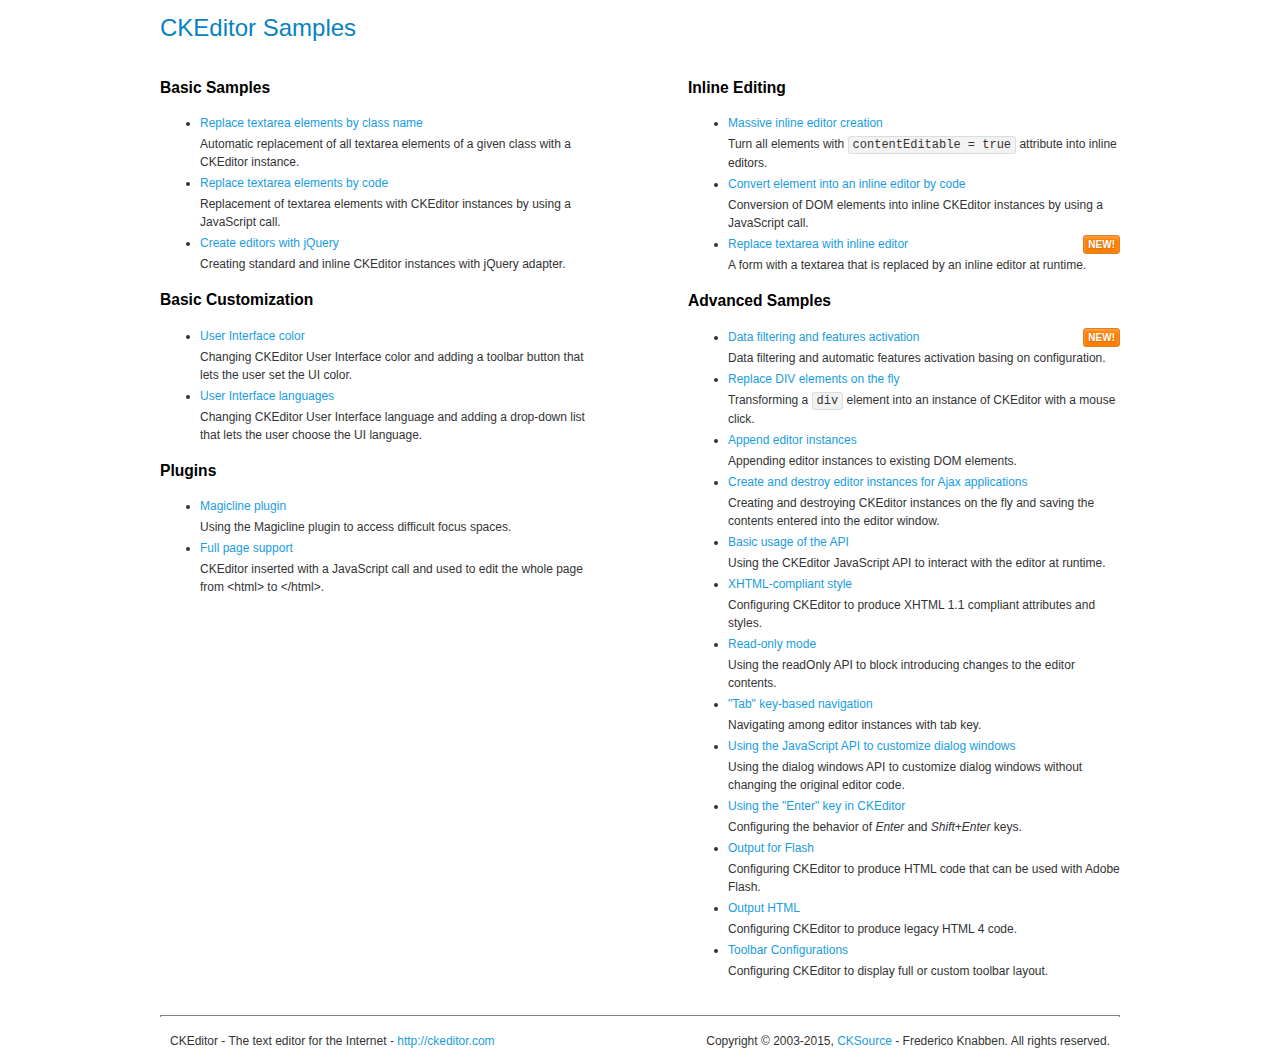
<file: javaee-rest/src/main/webapp/assets/js/ckeditor/samples/index.html>
<!DOCTYPE html>
<!--
Copyright (c) 2003-2015, CKSource - Frederico Knabben. All rights reserved.
For licensing, see LICENSE.md or http://ckeditor.com/license
-->
<html>
<head>
	<meta charset="utf-8">
	<title>CKEditor Samples</title>
	<link rel="stylesheet" href="sample.css">
</head>
<body>
	<h1 class="samples">
		CKEditor Samples
	</h1>
	<div class="twoColumns">
		<div class="twoColumnsLeft">
			<h2 class="samples">
				Basic Samples
			</h2>
			<dl class="samples">
				<dt><a class="samples" href="replacebyclass.html">Replace textarea elements by class name</a></dt>
				<dd>Automatic replacement of all textarea elements of a given class with a CKEditor instance.</dd>

				<dt><a class="samples" href="replacebycode.html">Replace textarea elements by code</a></dt>
				<dd>Replacement of textarea elements with CKEditor instances by using a JavaScript call.</dd>

				<dt><a class="samples" href="jquery.html">Create editors with jQuery</a></dt>
				<dd>Creating standard and inline CKEditor instances with jQuery adapter.</dd>
			</dl>

			<h2 class="samples">
				Basic Customization
			</h2>
			<dl class="samples">
				<dt><a class="samples" href="uicolor.html">User Interface color</a></dt>
				<dd>Changing CKEditor User Interface color and adding a toolbar button that lets the user set the UI color.</dd>

				<dt><a class="samples" href="uilanguages.html">User Interface languages</a></dt>
				<dd>Changing CKEditor User Interface language and adding a drop-down list that lets the user choose the UI language.</dd>
			</dl>


			<h2 class="samples">Plugins</h2>
<dl class="samples">
<dt><a class="samples" href="plugins/magicline/magicline.html">Magicline plugin</a></dt>
<dd>Using the Magicline plugin to access difficult focus spaces.</dd>

<dt><a class="samples" href="plugins/wysiwygarea/fullpage.html">Full page support</a></dt>
<dd>CKEditor inserted with a JavaScript call and used to edit the whole page from &lt;html&gt; to &lt;/html&gt;.</dd>
</dl>
		</div>
		<div class="twoColumnsRight">
			<h2 class="samples">
				Inline Editing
			</h2>
			<dl class="samples">
				<dt><a class="samples" href="inlineall.html">Massive inline editor creation</a></dt>
				<dd>Turn all elements with <code>contentEditable = true</code> attribute into inline editors.</dd>

				<dt><a class="samples" href="inlinebycode.html">Convert element into an inline editor by code</a></dt>
				<dd>Conversion of DOM elements into inline CKEditor instances by using a JavaScript call.</dd>

				<dt><a class="samples" href="inlinetextarea.html">Replace textarea with inline editor</a> <span class="new">New!</span></dt>
				<dd>A form with a textarea that is replaced by an inline editor at runtime.</dd>

				
			</dl>

			<h2 class="samples">
				Advanced Samples
			</h2>
			<dl class="samples">
				<dt><a class="samples" href="datafiltering.html">Data filtering and features activation</a> <span class="new">New!</span></dt>
				<dd>Data filtering and automatic features activation basing on configuration.</dd>

				<dt><a class="samples" href="divreplace.html">Replace DIV elements on the fly</a></dt>
				<dd>Transforming a <code>div</code> element into an instance of CKEditor with a mouse click.</dd>

				<dt><a class="samples" href="appendto.html">Append editor instances</a></dt>
				<dd>Appending editor instances to existing DOM elements.</dd>

				<dt><a class="samples" href="ajax.html">Create and destroy editor instances for Ajax applications</a></dt>
				<dd>Creating and destroying CKEditor instances on the fly and saving the contents entered into the editor window.</dd>

				<dt><a class="samples" href="api.html">Basic usage of the API</a></dt>
				<dd>Using the CKEditor JavaScript API to interact with the editor at runtime.</dd>

				<dt><a class="samples" href="xhtmlstyle.html">XHTML-compliant style</a></dt>
				<dd>Configuring CKEditor to produce XHTML 1.1 compliant attributes and styles.</dd>

				<dt><a class="samples" href="readonly.html">Read-only mode</a></dt>
				<dd>Using the readOnly API to block introducing changes to the editor contents.</dd>

				<dt><a class="samples" href="tabindex.html">"Tab" key-based navigation</a></dt>
				<dd>Navigating among editor instances with tab key.</dd>


				
<dt><a class="samples" href="plugins/dialog/dialog.html">Using the JavaScript API to customize dialog windows</a></dt>
<dd>Using the dialog windows API to customize dialog windows without changing the original editor code.</dd>

<dt><a class="samples" href="plugins/enterkey/enterkey.html">Using the &quot;Enter&quot; key in CKEditor</a></dt>
<dd>Configuring the behavior of <em>Enter</em> and <em>Shift+Enter</em> keys.</dd>

<dt><a class="samples" href="plugins/htmlwriter/outputforflash.html">Output for Flash</a></dt>
<dd>Configuring CKEditor to produce HTML code that can be used with Adobe Flash.</dd>

<dt><a class="samples" href="plugins/htmlwriter/outputhtml.html">Output HTML</a></dt>
<dd>Configuring CKEditor to produce legacy HTML 4 code.</dd>

<dt><a class="samples" href="plugins/toolbar/toolbar.html">Toolbar Configurations</a></dt>
<dd>Configuring CKEditor to display full or custom toolbar layout.</dd>

			</dl>
		</div>
	</div>
	<div id="footer">
		<hr>
		<p>
			CKEditor - The text editor for the Internet - <a class="samples" href="http://ckeditor.com/">http://ckeditor.com</a>
		</p>
		<p id="copy">
			Copyright &copy; 2003-2015, <a class="samples" href="http://cksource.com/">CKSource</a> - Frederico Knabben. All rights reserved.
		</p>
	</div>
</body>
</html>
</file>
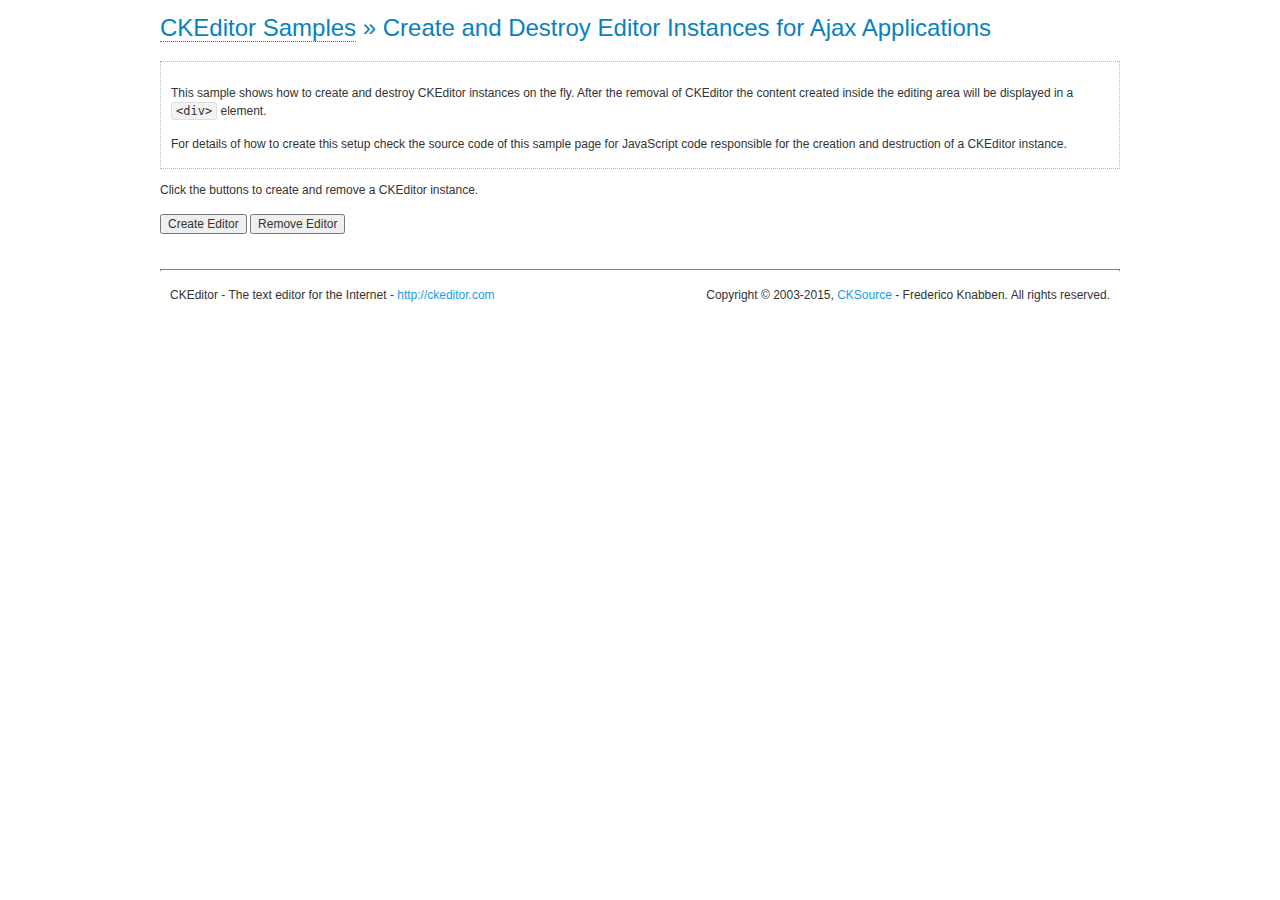
<file: javaee-rest/src/main/webapp/assets/js/ckeditor/samples/ajax.html>
<!DOCTYPE html>
<!--
Copyright (c) 2003-2015, CKSource - Frederico Knabben. All rights reserved.
For licensing, see LICENSE.md or http://ckeditor.com/license
-->
<html>
<head>
	<meta charset="utf-8">
	<title>Ajax &mdash; CKEditor Sample</title>
	<script src="../ckeditor.js"></script>
	<link rel="stylesheet" href="sample.css">
	<script>

		var editor, html = '';

		function createEditor() {
			if ( editor )
				return;

			// Create a new editor inside the <div id="editor">, setting its value to html
			var config = {};
			editor = CKEDITOR.appendTo( 'editor', config, html );
		}

		function removeEditor() {
			if ( !editor )
				return;

			// Retrieve the editor contents. In an Ajax application, this data would be
			// sent to the server or used in any other way.
			document.getElementById( 'editorcontents' ).innerHTML = html = editor.getData();
			document.getElementById( 'contents' ).style.display = '';

			// Destroy the editor.
			editor.destroy();
			editor = null;
		}

	</script>
</head>
<body>
	<h1 class="samples">
		<a href="index.html">CKEditor Samples</a> &raquo; Create and Destroy Editor Instances for Ajax Applications
	</h1>
	<div class="description">
		<p>
			This sample shows how to create and destroy CKEditor instances on the fly. After the removal of CKEditor the content created inside the editing
			area will be displayed in a <code>&lt;div&gt;</code> element.
		</p>
		<p>
			For details of how to create this setup check the source code of this sample page
			for JavaScript code responsible for the creation and destruction of a CKEditor instance.
		</p>
	</div>
	<p>Click the buttons to create and remove a CKEditor instance.</p>
	<p>
		<input onclick="createEditor();" type="button" value="Create Editor">
		<input onclick="removeEditor();" type="button" value="Remove Editor">
	</p>
	<!-- This div will hold the editor. -->
	<div id="editor">
	</div>
	<div id="contents" style="display: none">
		<p>
			Edited Contents:
		</p>
		<!-- This div will be used to display the editor contents. -->
		<div id="editorcontents">
		</div>
	</div>
	<div id="footer">
		<hr>
		<p>
			CKEditor - The text editor for the Internet - <a class="samples" href="http://ckeditor.com/">http://ckeditor.com</a>
		</p>
		<p id="copy">
			Copyright &copy; 2003-2015, <a class="samples" href="http://cksource.com/">CKSource</a> - Frederico
			Knabben. All rights reserved.
		</p>
	</div>
</body>
</html>
</file>
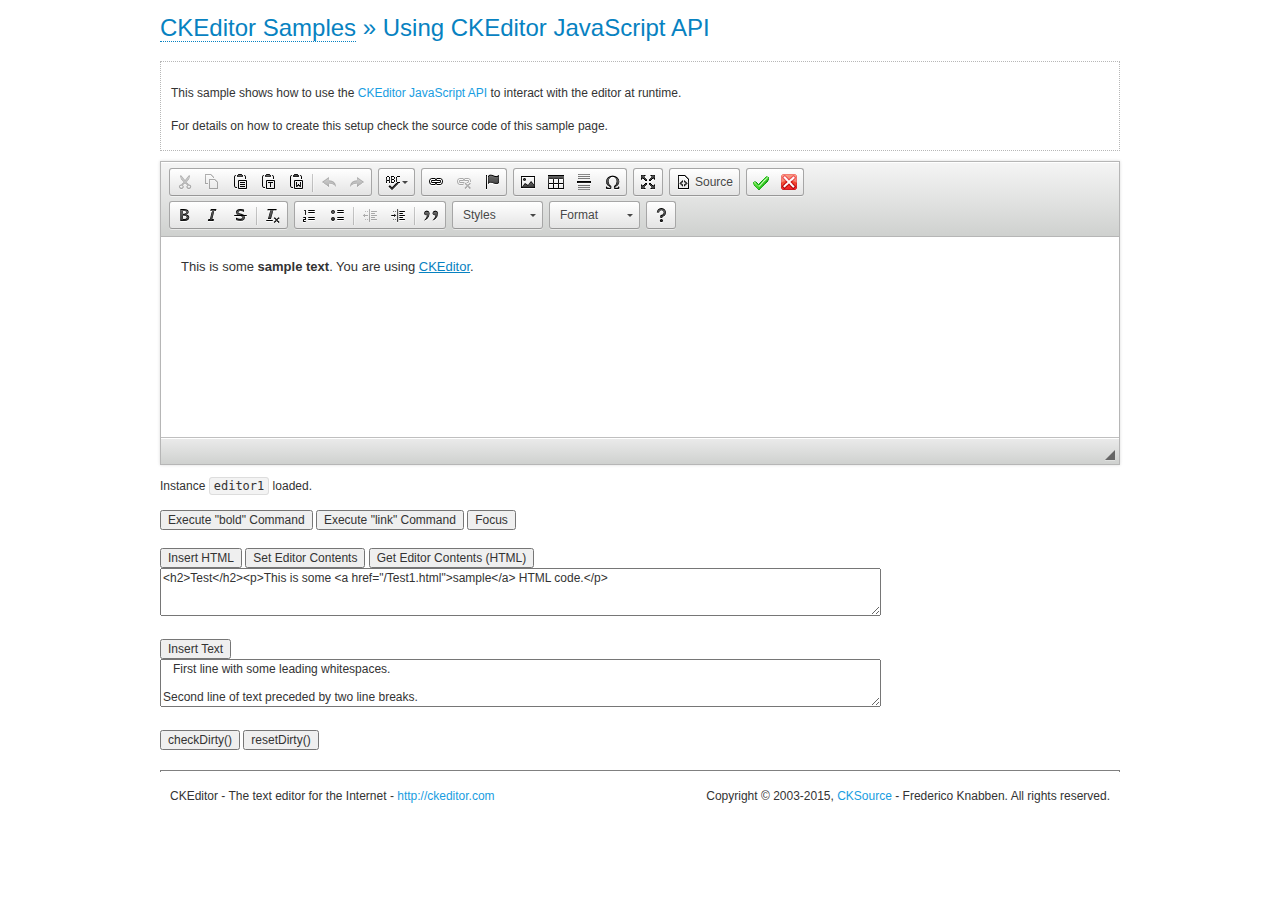
<file: javaee-rest/src/main/webapp/assets/js/ckeditor/samples/api.html>
<!DOCTYPE html>
<!--
Copyright (c) 2003-2015, CKSource - Frederico Knabben. All rights reserved.
For licensing, see LICENSE.md or http://ckeditor.com/license
-->
<html>
<head>
	<meta charset="utf-8">
	<title>API Usage &mdash; CKEditor Sample</title>
	<script src="../ckeditor.js"></script>
	<link href="sample.css" rel="stylesheet">
	<script>

// The instanceReady event is fired, when an instance of CKEditor has finished
// its initialization.
CKEDITOR.on( 'instanceReady', function( ev ) {
	// Show the editor name and description in the browser status bar.
	document.getElementById( 'eMessage' ).innerHTML = 'Instance <code>' + ev.editor.name + '<\/code> loaded.';

	// Show this sample buttons.
	document.getElementById( 'eButtons' ).style.display = 'block';
});

function InsertHTML() {
	// Get the editor instance that we want to interact with.
	var editor = CKEDITOR.instances.editor1;
	var value = document.getElementById( 'htmlArea' ).value;

	// Check the active editing mode.
	if ( editor.mode == 'wysiwyg' )
	{
		// Insert HTML code.
		// http://docs.ckeditor.com/#!/api/CKEDITOR.editor-method-insertHtml
		editor.insertHtml( value );
	}
	else
		alert( 'You must be in WYSIWYG mode!' );
}

function InsertText() {
	// Get the editor instance that we want to interact with.
	var editor = CKEDITOR.instances.editor1;
	var value = document.getElementById( 'txtArea' ).value;

	// Check the active editing mode.
	if ( editor.mode == 'wysiwyg' )
	{
		// Insert as plain text.
		// http://docs.ckeditor.com/#!/api/CKEDITOR.editor-method-insertText
		editor.insertText( value );
	}
	else
		alert( 'You must be in WYSIWYG mode!' );
}

function SetContents() {
	// Get the editor instance that we want to interact with.
	var editor = CKEDITOR.instances.editor1;
	var value = document.getElementById( 'htmlArea' ).value;

	// Set editor contents (replace current contents).
	// http://docs.ckeditor.com/#!/api/CKEDITOR.editor-method-setData
	editor.setData( value );
}

function GetContents() {
	// Get the editor instance that you want to interact with.
	var editor = CKEDITOR.instances.editor1;

	// Get editor contents
	// http://docs.ckeditor.com/#!/api/CKEDITOR.editor-method-getData
	alert( editor.getData() );
}

function ExecuteCommand( commandName ) {
	// Get the editor instance that we want to interact with.
	var editor = CKEDITOR.instances.editor1;

	// Check the active editing mode.
	if ( editor.mode == 'wysiwyg' )
	{
		// Execute the command.
		// http://docs.ckeditor.com/#!/api/CKEDITOR.editor-method-execCommand
		editor.execCommand( commandName );
	}
	else
		alert( 'You must be in WYSIWYG mode!' );
}

function CheckDirty() {
	// Get the editor instance that we want to interact with.
	var editor = CKEDITOR.instances.editor1;
	// Checks whether the current editor contents present changes when compared
	// to the contents loaded into the editor at startup
	// http://docs.ckeditor.com/#!/api/CKEDITOR.editor-method-checkDirty
	alert( editor.checkDirty() );
}

function ResetDirty() {
	// Get the editor instance that we want to interact with.
	var editor = CKEDITOR.instances.editor1;
	// Resets the "dirty state" of the editor (see CheckDirty())
	// http://docs.ckeditor.com/#!/api/CKEDITOR.editor-method-resetDirty
	editor.resetDirty();
	alert( 'The "IsDirty" status has been reset' );
}

function Focus() {
	CKEDITOR.instances.editor1.focus();
}

function onFocus() {
	document.getElementById( 'eMessage' ).innerHTML = '<b>' + this.name + ' is focused </b>';
}

function onBlur() {
	document.getElementById( 'eMessage' ).innerHTML = this.name + ' lost focus';
}

	</script>

</head>
<body>
	<h1 class="samples">
		<a href="index.html">CKEditor Samples</a> &raquo; Using CKEditor JavaScript API
	</h1>
	<div class="description">
	<p>
		This sample shows how to use the
		<a class="samples" href="http://docs.ckeditor.com/#!/api/CKEDITOR.editor">CKEditor JavaScript API</a>
		to interact with the editor at runtime.
	</p>
	<p>
		For details on how to create this setup check the source code of this sample page.
	</p>
	</div>

	<!-- This <div> holds alert messages to be display in the sample page. -->
	<div id="alerts">
		<noscript>
			<p>
				<strong>CKEditor requires JavaScript to run</strong>. In a browser with no JavaScript
				support, like yours, you should still see the contents (HTML data) and you should
				be able to edit it normally, without a rich editor interface.
			</p>
		</noscript>
	</div>
	<form action="../../../samples/sample_posteddata.php" method="post">
		<textarea cols="100" id="editor1" name="editor1" rows="10">&lt;p&gt;This is some &lt;strong&gt;sample text&lt;/strong&gt;. You are using &lt;a href="http://ckeditor.com/"&gt;CKEditor&lt;/a&gt;.&lt;/p&gt;</textarea>

		<script>
			// Replace the <textarea id="editor1"> with an CKEditor instance.
			CKEDITOR.replace( 'editor1', {
				on: {
					focus: onFocus,
					blur: onBlur,

					// Check for availability of corresponding plugins.
					pluginsLoaded: function( evt ) {
						var doc = CKEDITOR.document, ed = evt.editor;
						if ( !ed.getCommand( 'bold' ) )
							doc.getById( 'exec-bold' ).hide();
						if ( !ed.getCommand( 'link' ) )
							doc.getById( 'exec-link' ).hide();
					}
				}
			});
		</script>

		<p id="eMessage">
		</p>

		<div id="eButtons" style="display: none">
			<input id="exec-bold" onclick="ExecuteCommand('bold');" type="button" value="Execute &quot;bold&quot; Command">
			<input id="exec-link" onclick="ExecuteCommand('link');" type="button" value="Execute &quot;link&quot; Command">
			<input onclick="Focus();" type="button" value="Focus">
			<br><br>
			<input onclick="InsertHTML();" type="button" value="Insert HTML">
			<input onclick="SetContents();" type="button" value="Set Editor Contents">
			<input onclick="GetContents();" type="button" value="Get Editor Contents (HTML)">
			<br>
			<textarea cols="100" id="htmlArea" rows="3">&lt;h2&gt;Test&lt;/h2&gt;&lt;p&gt;This is some &lt;a href="/Test1.html"&gt;sample&lt;/a&gt; HTML code.&lt;/p&gt;</textarea>
			<br>
			<br>
			<input onclick="InsertText();" type="button" value="Insert Text">
			<br>
			<textarea cols="100" id="txtArea" rows="3">   First line with some leading whitespaces.

Second line of text preceded by two line breaks.</textarea>
			<br>
			<br>
			<input onclick="CheckDirty();" type="button" value="checkDirty()">
			<input onclick="ResetDirty();" type="button" value="resetDirty()">
		</div>
	</form>
	<div id="footer">
		<hr>
		<p>
			CKEditor - The text editor for the Internet - <a class="samples" href="http://ckeditor.com/">http://ckeditor.com</a>
		</p>
		<p id="copy">
			Copyright &copy; 2003-2015, <a class="samples" href="http://cksource.com/">CKSource</a> - Frederico
			Knabben. All rights reserved.
		</p>
	</div>
</body>
</html>
</file>
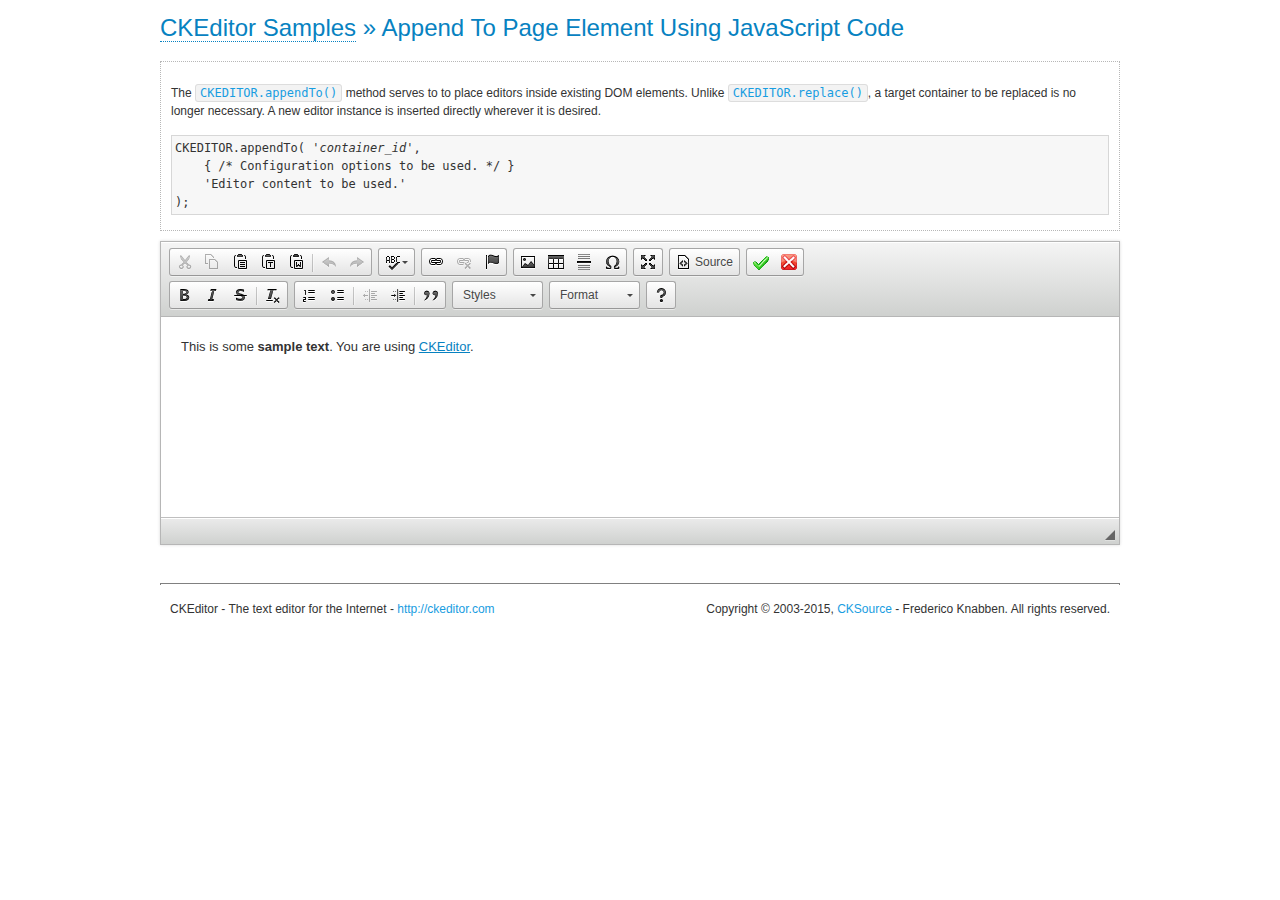
<file: javaee-rest/src/main/webapp/assets/js/ckeditor/samples/appendto.html>
<!DOCTYPE html>
<!--
Copyright (c) 2003-2015, CKSource - Frederico Knabben. All rights reserved.
For licensing, see LICENSE.md or http://ckeditor.com/license
-->
<html>
<head>
	<meta charset="utf-8">
	<title>Append To Page Element Using JavaScript Code &mdash; CKEditor Sample</title>
	<script src="../ckeditor.js"></script>
	<link rel="stylesheet" href="sample.css">
</head>
<body>
	<h1 class="samples">
		<a href="index.html">CKEditor Samples</a> &raquo; Append To Page Element Using JavaScript Code
	</h1>
	<div id="section1">
		<div class="description">
			<p>
				The <code><a class="samples" href="http://docs.ckeditor.com/#!/api/CKEDITOR-method-appendTo">CKEDITOR.appendTo()</a></code> method serves to to place editors inside existing DOM elements. Unlike <code><a class="samples" href="http://docs.ckeditor.com/#!/api/CKEDITOR-method-replace">CKEDITOR.replace()</a></code>,
				a target container to be replaced is no longer necessary. A new editor
				instance is inserted directly wherever it is desired.
			</p>
<pre class="samples">CKEDITOR.appendTo( '<em>container_id</em>',
	{ /* Configuration options to be used. */ }
	'Editor content to be used.'
);</pre>
		</div>
		<script>

			// This call can be placed at any point after the
			// DOM element to append CKEditor to or inside the <head><script>
			// in a window.onload event handler.

			// Append a CKEditor instance using the default configuration and the
			// provided content to the <div> element of ID "section1".
			CKEDITOR.appendTo( 'section1',
				null,
				'<p>This is some <strong>sample text</strong>. You are using <a href="http://ckeditor.com/">CKEditor</a>.</p>'
			);

		</script>
	</div>
	<br>
	<div id="footer">
		<hr>
		<p>
			CKEditor - The text editor for the Internet - <a class="samples" href="http://ckeditor.com/">http://ckeditor.com</a>
		</p>
		<p id="copy">
			Copyright &copy; 2003-2015, <a class="samples" href="http://cksource.com/">CKSource</a> - Frederico
			Knabben. All rights reserved.
		</p>
	</div>
</body>
</html>
</file>
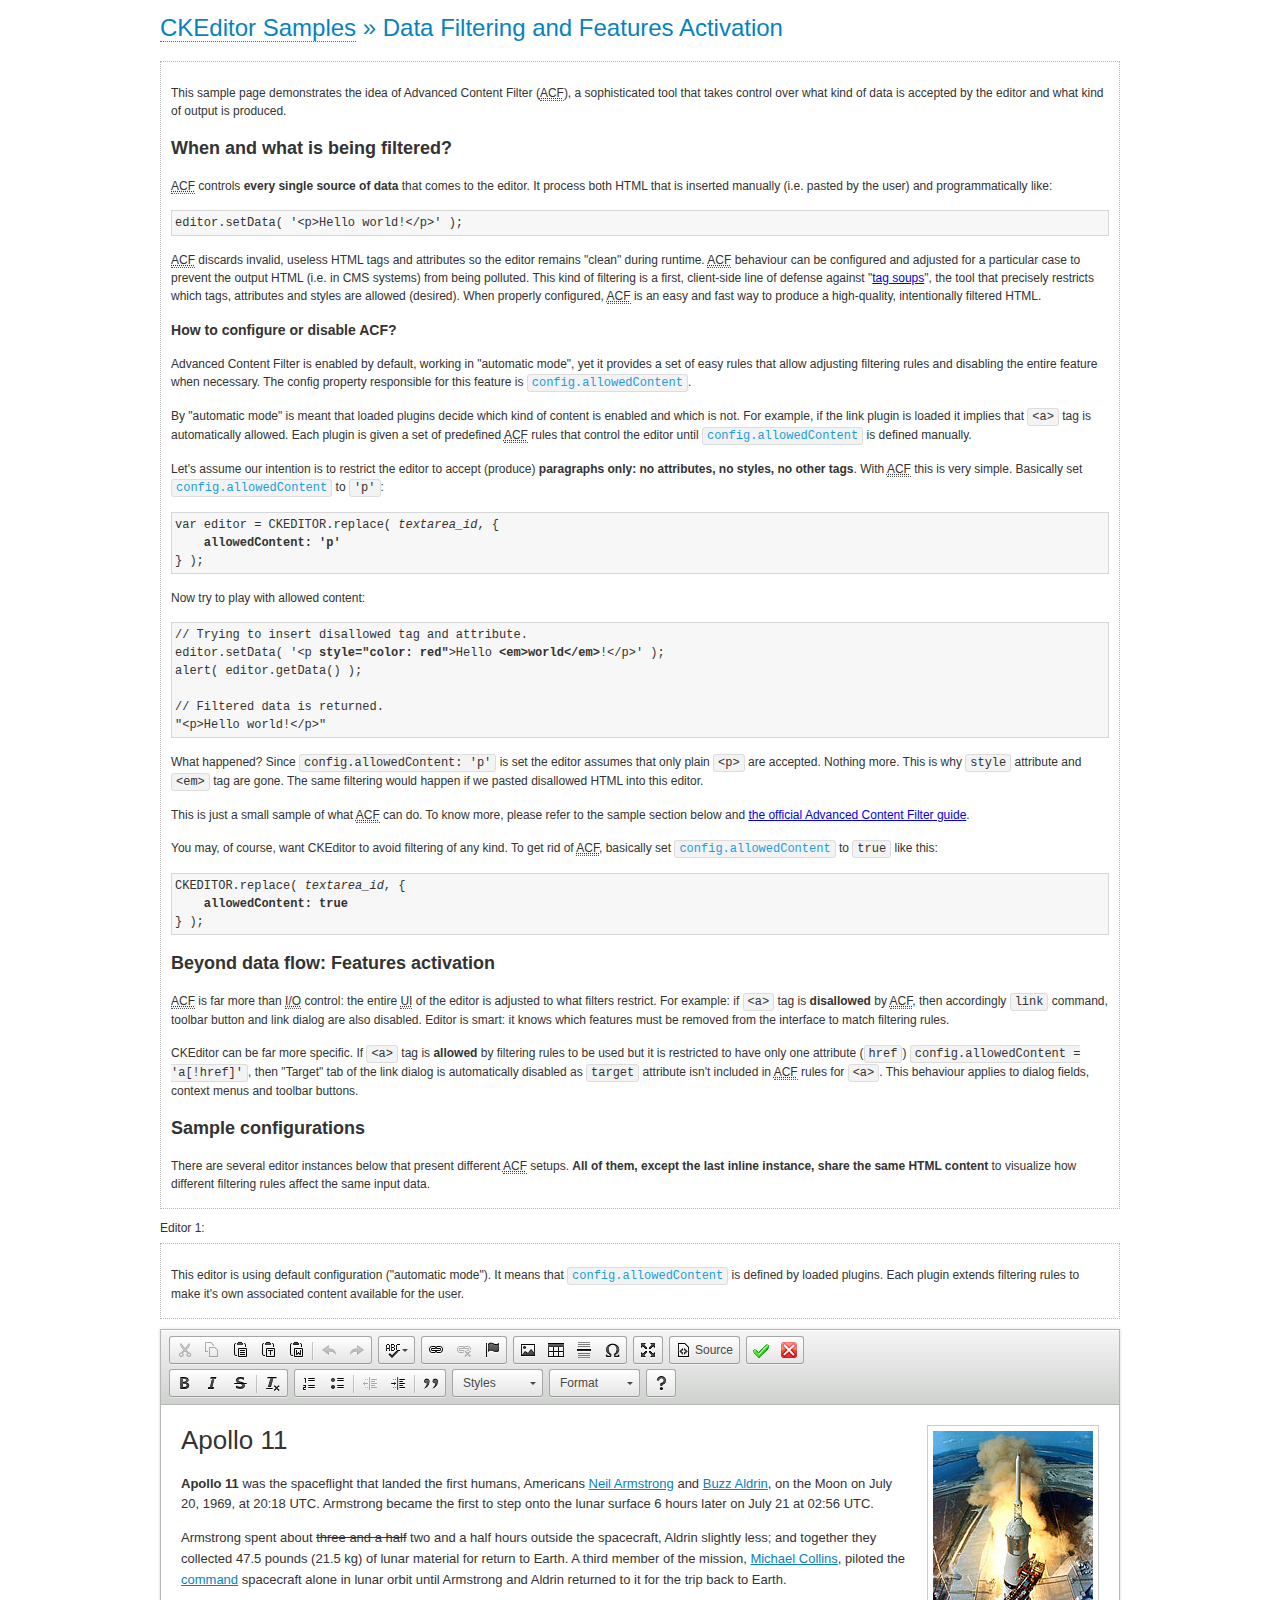
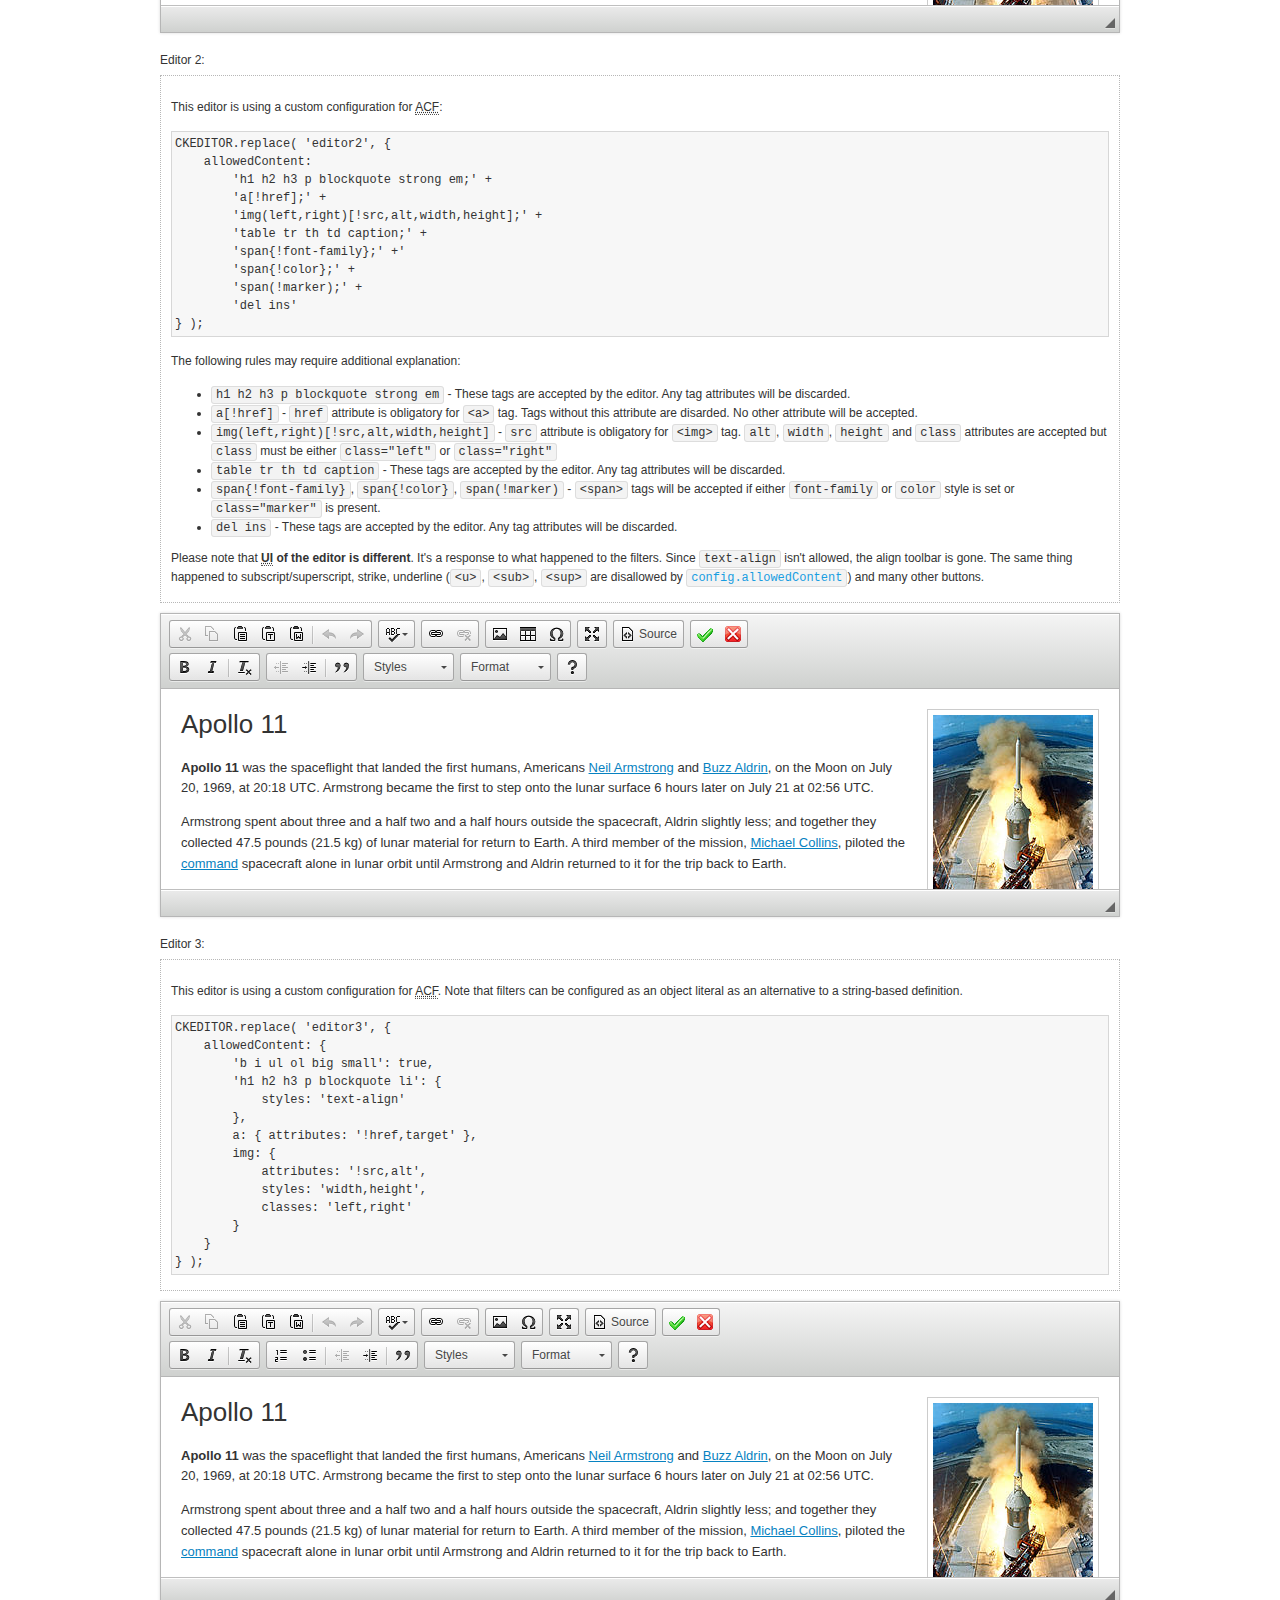
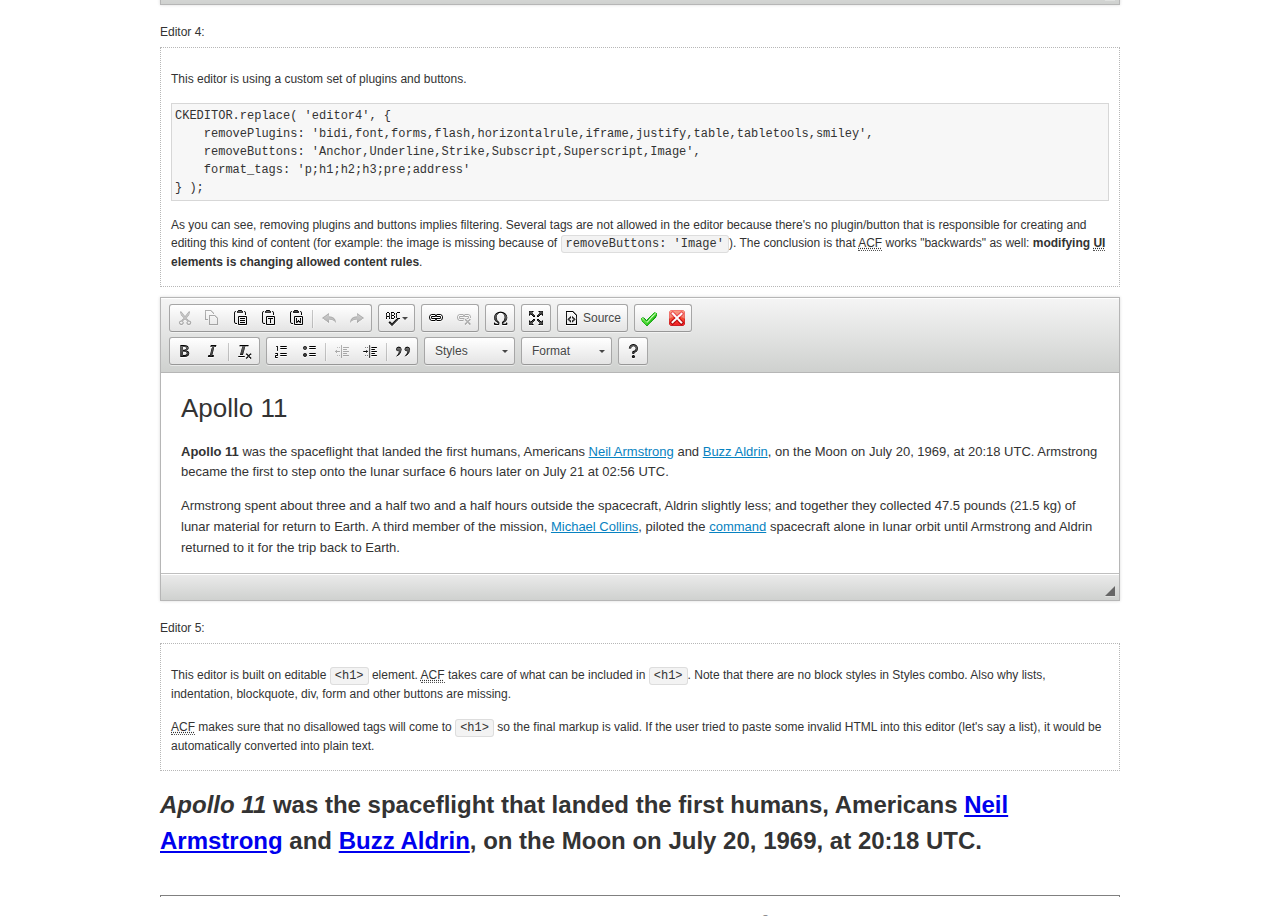
<file: javaee-rest/src/main/webapp/assets/js/ckeditor/samples/datafiltering.html>
<!DOCTYPE html>
<!--
Copyright (c) 2003-2015, CKSource - Frederico Knabben. All rights reserved.
For licensing, see LICENSE.md or http://ckeditor.com/license
-->
<html>
<head>
	<meta charset="utf-8">
	<title>Data Filtering &mdash; CKEditor Sample</title>
	<script src="../ckeditor.js"></script>
	<link rel="stylesheet" href="sample.css">
	<script>
		// Remove advanced tabs for all editors.
		CKEDITOR.config.removeDialogTabs = 'image:advanced;link:advanced;flash:advanced;creatediv:advanced;editdiv:advanced';
	</script>
</head>
<body>
	<h1 class="samples">
		<a href="index.html">CKEditor Samples</a> &raquo; Data Filtering and Features Activation
	</h1>
	<div class="description">
		<p>
			This sample page demonstrates the idea of Advanced Content Filter
			(<abbr title="Advanced Content Filter">ACF</abbr>), a sophisticated
			tool that takes control over what kind of data is accepted by the editor and what
			kind of output is produced.
		</p>
		<h2>When and what is being filtered?</h2>
		<p>
			<abbr title="Advanced Content Filter">ACF</abbr> controls
			<strong>every single source of data</strong> that comes to the editor.
			It process both HTML that is inserted manually (i.e. pasted by the user)
			and programmatically like:
		</p>
<pre class="samples">
editor.setData( '&lt;p&gt;Hello world!&lt;/p&gt;' );
</pre>
		<p>
			<abbr title="Advanced Content Filter">ACF</abbr> discards invalid,
			useless HTML tags and attributes so the editor remains "clean" during
			runtime. <abbr title="Advanced Content Filter">ACF</abbr> behaviour
			can be configured and adjusted for a particular case to prevent the
			output HTML (i.e. in CMS systems) from being polluted.

			This kind of filtering is a first, client-side line of defense
			against "<a href="http://en.wikipedia.org/wiki/Tag_soup">tag soups</a>",
			the tool that precisely restricts which tags, attributes and styles
			are allowed (desired). When properly configured, <abbr title="Advanced Content Filter">ACF</abbr>
			is an easy and fast way to produce a high-quality, intentionally filtered HTML.
		</p>

		<h3>How to configure or disable ACF?</h3>
		<p>
			Advanced Content Filter is enabled by default, working in "automatic mode", yet
			it provides a set of easy rules that allow adjusting filtering rules
			and disabling the entire feature when necessary. The config property
			responsible for this feature is <code><a class="samples"
			href="http://docs.ckeditor.com/#!/api/CKEDITOR.config-cfg-allowedContent">config.allowedContent</a></code>.
		</p>
		<p>
			By "automatic mode" is meant that loaded plugins decide which kind
			of content is enabled and which is not. For example, if the link
			plugin is loaded it implies that <code>&lt;a&gt;</code> tag is
			automatically allowed. Each plugin is given a set
			of predefined <abbr title="Advanced Content Filter">ACF</abbr> rules
			that control the editor until <code><a class="samples"
			href="http://docs.ckeditor.com/#!/api/CKEDITOR.config-cfg-allowedContent">
			config.allowedContent</a></code>
			is defined manually.
		</p>
		<p>
			Let's assume our intention is to restrict the editor to accept (produce) <strong>paragraphs
			only: no attributes, no styles, no other tags</strong>.
			With <abbr title="Advanced Content Filter">ACF</abbr>
			this is very simple. Basically set <code><a class="samples"
			href="http://docs.ckeditor.com/#!/api/CKEDITOR.config-cfg-allowedContent">
			config.allowedContent</a></code> to <code>'p'</code>:
		</p>
<pre class="samples">
var editor = CKEDITOR.replace( <em>textarea_id</em>, {
	<strong>allowedContent: 'p'</strong>
} );
</pre>
		<p>
			Now try to play with allowed content:
		</p>
<pre class="samples">
// Trying to insert disallowed tag and attribute.
editor.setData( '&lt;p <strong>style="color: red"</strong>&gt;Hello <strong>&lt;em&gt;world&lt;/em&gt;</strong>!&lt;/p&gt;' );
alert( editor.getData() );

// Filtered data is returned.
"&lt;p&gt;Hello world!&lt;/p&gt;"
</pre>
		<p>
			What happened? Since <code>config.allowedContent: 'p'</code> is set the editor assumes
			that only plain <code>&lt;p&gt;</code> are accepted. Nothing more. This is why
			<code>style</code> attribute and <code>&lt;em&gt;</code> tag are gone. The same
			filtering would happen if we pasted disallowed HTML into this editor.
		</p>
		<p>
			This is just a small sample of what <abbr title="Advanced Content Filter">ACF</abbr>
			can do. To know more, please refer to the sample section below and
			<a href="http://docs.ckeditor.com/#!/guide/dev_advanced_content_filter">the official Advanced Content Filter guide</a>.
		</p>
		<p>
			You may, of course, want CKEditor to avoid filtering of any kind.
			To get rid of <abbr title="Advanced Content Filter">ACF</abbr>,
			basically set <code><a class="samples"
			href="http://docs.ckeditor.com/#!/api/CKEDITOR.config-cfg-allowedContent">
			config.allowedContent</a></code> to <code>true</code> like this:
		</p>
<pre class="samples">
CKEDITOR.replace( <em>textarea_id</em>, {
	<strong>allowedContent: true</strong>
} );
</pre>

		<h2>Beyond data flow: Features activation</h2>
		<p>
			<abbr title="Advanced Content Filter">ACF</abbr> is far more than
			<abbr title="Input/Output">I/O</abbr> control: the entire
			<abbr title="User Interface">UI</abbr> of the editor is adjusted to what
			filters restrict. For example: if <code>&lt;a&gt;</code> tag is
			<strong>disallowed</strong>
			by <abbr title="Advanced Content Filter">ACF</abbr>,
			then accordingly <code>link</code> command, toolbar button and link dialog
			are also disabled. Editor is smart: it knows which features must be
			removed from the interface to match filtering rules.
		</p>
		<p>
			CKEditor can be far more specific. If <code>&lt;a&gt;</code> tag is
			<strong>allowed</strong> by filtering rules to be used but it is restricted
			to have only one attribute (<code>href</code>)
			<code>config.allowedContent = 'a[!href]'</code>, then
			"Target" tab of the link dialog is automatically disabled as <code>target</code>
			attribute isn't included in <abbr title="Advanced Content Filter">ACF</abbr> rules
			for <code>&lt;a&gt;</code>. This behaviour applies to dialog fields, context
			menus and toolbar buttons.
		</p>

		<h2>Sample configurations</h2>
		<p>
			There are several editor instances below that present different
			<abbr title="Advanced Content Filter">ACF</abbr> setups. <strong>All of them,
			except the last inline instance, share the same HTML content</strong> to visualize
			how different filtering rules affect the same input data.
		</p>
	</div>

	<div>
		<label for="editor1">
			Editor 1:
		</label>
		<div class="description">
			<p>
				This editor is using default configuration ("automatic mode"). It means that
				<code><a class="samples"
				href="http://docs.ckeditor.com/#!/api/CKEDITOR.config-cfg-allowedContent">
				config.allowedContent</a></code> is defined by loaded plugins.
				Each plugin extends filtering rules to make it's own associated content
				available for the user.
			</p>
		</div>
		<textarea cols="80" id="editor1" name="editor1" rows="10">
			&lt;h1&gt;&lt;img alt=&quot;Saturn V carrying Apollo 11&quot; class=&quot;right&quot; src=&quot;assets/sample.jpg&quot;/&gt; Apollo 11&lt;/h1&gt; &lt;p&gt;&lt;b&gt;Apollo 11&lt;/b&gt; was the spaceflight that landed the first humans, Americans &lt;a href=&quot;http://en.wikipedia.org/wiki/Neil_Armstrong&quot; title=&quot;Neil Armstrong&quot;&gt;Neil Armstrong&lt;/a&gt; and &lt;a href=&quot;http://en.wikipedia.org/wiki/Buzz_Aldrin&quot; title=&quot;Buzz Aldrin&quot;&gt;Buzz Aldrin&lt;/a&gt;, on the Moon on July 20, 1969, at 20:18 UTC. Armstrong became the first to step onto the lunar surface 6 hours later on July 21 at 02:56 UTC.&lt;/p&gt; &lt;p&gt;Armstrong spent about &lt;s&gt;three and a half&lt;/s&gt; two and a half hours outside the spacecraft, Aldrin slightly less; and together they collected 47.5 pounds (21.5&amp;nbsp;kg) of lunar material for return to Earth. A third member of the mission, &lt;a href=&quot;http://en.wikipedia.org/wiki/Michael_Collins_(astronaut)&quot; title=&quot;Michael Collins (astronaut)&quot;&gt;Michael Collins&lt;/a&gt;, piloted the &lt;a href=&quot;http://en.wikipedia.org/wiki/Apollo_Command/Service_Module&quot; title=&quot;Apollo Command/Service Module&quot;&gt;command&lt;/a&gt; spacecraft alone in lunar orbit until Armstrong and Aldrin returned to it for the trip back to Earth.&lt;/p&gt; &lt;h2&gt;Broadcasting and &lt;em&gt;quotes&lt;/em&gt; &lt;a id=&quot;quotes&quot; name=&quot;quotes&quot;&gt;&lt;/a&gt;&lt;/h2&gt; &lt;p&gt;Broadcast on live TV to a world-wide audience, Armstrong stepped onto the lunar surface and described the event as:&lt;/p&gt; &lt;blockquote&gt;&lt;p&gt;One small step for [a] man, one giant leap for mankind.&lt;/p&gt;&lt;/blockquote&gt; &lt;p&gt;Apollo 11 effectively ended the &lt;a href=&quot;http://en.wikipedia.org/wiki/Space_Race&quot; title=&quot;Space Race&quot;&gt;Space Race&lt;/a&gt; and fulfilled a national goal proposed in 1961 by the late U.S. President &lt;a href=&quot;http://en.wikipedia.org/wiki/John_F._Kennedy&quot; title=&quot;John F. Kennedy&quot;&gt;John F. Kennedy&lt;/a&gt; in a speech before the United States Congress:&lt;/p&gt; &lt;blockquote&gt;&lt;p&gt;[...] before this decade is out, of landing a man on the Moon and returning him safely to the Earth.&lt;/p&gt;&lt;/blockquote&gt; &lt;h2&gt;Technical details &lt;a id=&quot;tech-details&quot; name=&quot;tech-details&quot;&gt;&lt;/a&gt;&lt;/h2&gt; &lt;table align=&quot;right&quot; border=&quot;1&quot; bordercolor=&quot;#ccc&quot; cellpadding=&quot;5&quot; cellspacing=&quot;0&quot; style=&quot;border-collapse:collapse;margin:10px 0 10px 15px;&quot;&gt; &lt;caption&gt;&lt;strong&gt;Mission crew&lt;/strong&gt;&lt;/caption&gt; &lt;thead&gt; &lt;tr&gt; &lt;th scope=&quot;col&quot;&gt;Position&lt;/th&gt; &lt;th scope=&quot;col&quot;&gt;Astronaut&lt;/th&gt; &lt;/tr&gt; &lt;/thead&gt; &lt;tbody&gt; &lt;tr&gt; &lt;td&gt;Commander&lt;/td&gt; &lt;td&gt;Neil A. Armstrong&lt;/td&gt; &lt;/tr&gt; &lt;tr&gt; &lt;td&gt;Command Module Pilot&lt;/td&gt; &lt;td&gt;Michael Collins&lt;/td&gt; &lt;/tr&gt; &lt;tr&gt; &lt;td&gt;Lunar Module Pilot&lt;/td&gt; &lt;td&gt;Edwin &amp;quot;Buzz&amp;quot; E. Aldrin, Jr.&lt;/td&gt; &lt;/tr&gt; &lt;/tbody&gt; &lt;/table&gt; &lt;p&gt;Launched by a &lt;strong&gt;Saturn V&lt;/strong&gt; rocket from &lt;a href=&quot;http://en.wikipedia.org/wiki/Kennedy_Space_Center&quot; title=&quot;Kennedy Space Center&quot;&gt;Kennedy Space Center&lt;/a&gt; in Merritt Island, Florida on July 16, Apollo 11 was the fifth manned mission of &lt;a href=&quot;http://en.wikipedia.org/wiki/NASA&quot; title=&quot;NASA&quot;&gt;NASA&lt;/a&gt;&amp;#39;s Apollo program. The Apollo spacecraft had three parts:&lt;/p&gt; &lt;ol&gt; &lt;li&gt;&lt;strong&gt;Command Module&lt;/strong&gt; with a cabin for the three astronauts which was the only part which landed back on Earth&lt;/li&gt; &lt;li&gt;&lt;strong&gt;Service Module&lt;/strong&gt; which supported the Command Module with propulsion, electrical power, oxygen and water&lt;/li&gt; &lt;li&gt;&lt;strong&gt;Lunar Module&lt;/strong&gt; for landing on the Moon.&lt;/li&gt; &lt;/ol&gt; &lt;p&gt;After being sent to the Moon by the Saturn V&amp;#39;s upper stage, the astronauts separated the spacecraft from it and travelled for three days until they entered into lunar orbit. Armstrong and Aldrin then moved into the Lunar Module and landed in the &lt;a href=&quot;http://en.wikipedia.org/wiki/Mare_Tranquillitatis&quot; title=&quot;Mare Tranquillitatis&quot;&gt;Sea of Tranquility&lt;/a&gt;. They stayed a total of about 21 and a half hours on the lunar surface. After lifting off in the upper part of the Lunar Module and rejoining Collins in the Command Module, they returned to Earth and landed in the &lt;a href=&quot;http://en.wikipedia.org/wiki/Pacific_Ocean&quot; title=&quot;Pacific Ocean&quot;&gt;Pacific Ocean&lt;/a&gt; on July 24.&lt;/p&gt; &lt;hr/&gt; &lt;p style=&quot;text-align: right;&quot;&gt;&lt;small&gt;Source: &lt;a href=&quot;http://en.wikipedia.org/wiki/Apollo_11&quot;&gt;Wikipedia.org&lt;/a&gt;&lt;/small&gt;&lt;/p&gt;
		</textarea>

		<script>

			CKEDITOR.replace( 'editor1' );

		</script>
	</div>

	<br>

	<div>
		<label for="editor2">
			Editor 2:
		</label>
		<div class="description">
			<p>
				This editor is using a custom configuration for
				<abbr title="Advanced Content Filter">ACF</abbr>:
			</p>
<pre class="samples">
CKEDITOR.replace( 'editor2', {
	allowedContent:
		'h1 h2 h3 p blockquote strong em;' +
		'a[!href];' +
		'img(left,right)[!src,alt,width,height];' +
		'table tr th td caption;' +
		'span{!font-family};' +'
		'span{!color};' +
		'span(!marker);' +
		'del ins'
} );
</pre>
			<p>
				The following rules may require additional explanation:
			</p>
			<ul>
				<li>
					<code>h1 h2 h3 p blockquote strong em</code> - These tags
					are accepted by the editor. Any tag attributes will be discarded.
				</li>
				<li>
					<code>a[!href]</code> - <code>href</code> attribute is obligatory
					for <code>&lt;a&gt;</code> tag. Tags without this attribute
					are disarded. No other attribute will be accepted.
				</li>
				<li>
					<code>img(left,right)[!src,alt,width,height]</code> - <code>src</code>
					attribute is obligatory for <code>&lt;img&gt;</code> tag.
					<code>alt</code>, <code>width</code>, <code>height</code>
					and <code>class</code> attributes are accepted but
					<code>class</code> must be either <code>class="left"</code>
					or <code>class="right"</code>
				</li>
				<li>
					<code>table tr th td caption</code> - These tags
					are accepted by the editor. Any tag attributes will be discarded.
				</li>
				<li>
					<code>span{!font-family}</code>, <code>span{!color}</code>,
					<code>span(!marker)</code> - <code>&lt;span&gt;</code> tags
					will be accepted if either <code>font-family</code> or
					<code>color</code> style is set or <code>class="marker"</code>
					is present.
				</li>
				<li>
					<code>del ins</code> - These tags
					are accepted by the editor. Any tag attributes will be discarded.
				</li>
			</ul>
			<p>
				Please note that <strong><abbr title="User Interface">UI</abbr> of the
				editor is different</strong>. It's a response to what happened to the filters.
				Since <code>text-align</code> isn't allowed, the align toolbar is gone.
				The same thing happened to subscript/superscript, strike, underline
				(<code>&lt;u&gt;</code>, <code>&lt;sub&gt;</code>, <code>&lt;sup&gt;</code>
				are disallowed by <code><a class="samples"
				href="http://docs.ckeditor.com/#!/api/CKEDITOR.config-cfg-allowedContent">
				config.allowedContent</a></code>) and many other buttons.
			</p>
		</div>
		<textarea cols="80" id="editor2" name="editor2" rows="10">
			&lt;h1&gt;&lt;img alt=&quot;Saturn V carrying Apollo 11&quot; class=&quot;right&quot; src=&quot;assets/sample.jpg&quot;/&gt; Apollo 11&lt;/h1&gt; &lt;p&gt;&lt;b&gt;Apollo 11&lt;/b&gt; was the spaceflight that landed the first humans, Americans &lt;a href=&quot;http://en.wikipedia.org/wiki/Neil_Armstrong&quot; title=&quot;Neil Armstrong&quot;&gt;Neil Armstrong&lt;/a&gt; and &lt;a href=&quot;http://en.wikipedia.org/wiki/Buzz_Aldrin&quot; title=&quot;Buzz Aldrin&quot;&gt;Buzz Aldrin&lt;/a&gt;, on the Moon on July 20, 1969, at 20:18 UTC. Armstrong became the first to step onto the lunar surface 6 hours later on July 21 at 02:56 UTC.&lt;/p&gt; &lt;p&gt;Armstrong spent about &lt;s&gt;three and a half&lt;/s&gt; two and a half hours outside the spacecraft, Aldrin slightly less; and together they collected 47.5 pounds (21.5&amp;nbsp;kg) of lunar material for return to Earth. A third member of the mission, &lt;a href=&quot;http://en.wikipedia.org/wiki/Michael_Collins_(astronaut)&quot; title=&quot;Michael Collins (astronaut)&quot;&gt;Michael Collins&lt;/a&gt;, piloted the &lt;a href=&quot;http://en.wikipedia.org/wiki/Apollo_Command/Service_Module&quot; title=&quot;Apollo Command/Service Module&quot;&gt;command&lt;/a&gt; spacecraft alone in lunar orbit until Armstrong and Aldrin returned to it for the trip back to Earth.&lt;/p&gt; &lt;h2&gt;Broadcasting and &lt;em&gt;quotes&lt;/em&gt; &lt;a id=&quot;quotes&quot; name=&quot;quotes&quot;&gt;&lt;/a&gt;&lt;/h2&gt; &lt;p&gt;Broadcast on live TV to a world-wide audience, Armstrong stepped onto the lunar surface and described the event as:&lt;/p&gt; &lt;blockquote&gt;&lt;p&gt;One small step for [a] man, one giant leap for mankind.&lt;/p&gt;&lt;/blockquote&gt; &lt;p&gt;Apollo 11 effectively ended the &lt;a href=&quot;http://en.wikipedia.org/wiki/Space_Race&quot; title=&quot;Space Race&quot;&gt;Space Race&lt;/a&gt; and fulfilled a national goal proposed in 1961 by the late U.S. President &lt;a href=&quot;http://en.wikipedia.org/wiki/John_F._Kennedy&quot; title=&quot;John F. Kennedy&quot;&gt;John F. Kennedy&lt;/a&gt; in a speech before the United States Congress:&lt;/p&gt; &lt;blockquote&gt;&lt;p&gt;[...] before this decade is out, of landing a man on the Moon and returning him safely to the Earth.&lt;/p&gt;&lt;/blockquote&gt; &lt;h2&gt;Technical details &lt;a id=&quot;tech-details&quot; name=&quot;tech-details&quot;&gt;&lt;/a&gt;&lt;/h2&gt; &lt;table align=&quot;right&quot; border=&quot;1&quot; bordercolor=&quot;#ccc&quot; cellpadding=&quot;5&quot; cellspacing=&quot;0&quot; style=&quot;border-collapse:collapse;margin:10px 0 10px 15px;&quot;&gt; &lt;caption&gt;&lt;strong&gt;Mission crew&lt;/strong&gt;&lt;/caption&gt; &lt;thead&gt; &lt;tr&gt; &lt;th scope=&quot;col&quot;&gt;Position&lt;/th&gt; &lt;th scope=&quot;col&quot;&gt;Astronaut&lt;/th&gt; &lt;/tr&gt; &lt;/thead&gt; &lt;tbody&gt; &lt;tr&gt; &lt;td&gt;Commander&lt;/td&gt; &lt;td&gt;Neil A. Armstrong&lt;/td&gt; &lt;/tr&gt; &lt;tr&gt; &lt;td&gt;Command Module Pilot&lt;/td&gt; &lt;td&gt;Michael Collins&lt;/td&gt; &lt;/tr&gt; &lt;tr&gt; &lt;td&gt;Lunar Module Pilot&lt;/td&gt; &lt;td&gt;Edwin &amp;quot;Buzz&amp;quot; E. Aldrin, Jr.&lt;/td&gt; &lt;/tr&gt; &lt;/tbody&gt; &lt;/table&gt; &lt;p&gt;Launched by a &lt;strong&gt;Saturn V&lt;/strong&gt; rocket from &lt;a href=&quot;http://en.wikipedia.org/wiki/Kennedy_Space_Center&quot; title=&quot;Kennedy Space Center&quot;&gt;Kennedy Space Center&lt;/a&gt; in Merritt Island, Florida on July 16, Apollo 11 was the fifth manned mission of &lt;a href=&quot;http://en.wikipedia.org/wiki/NASA&quot; title=&quot;NASA&quot;&gt;NASA&lt;/a&gt;&amp;#39;s Apollo program. The Apollo spacecraft had three parts:&lt;/p&gt; &lt;ol&gt; &lt;li&gt;&lt;strong&gt;Command Module&lt;/strong&gt; with a cabin for the three astronauts which was the only part which landed back on Earth&lt;/li&gt; &lt;li&gt;&lt;strong&gt;Service Module&lt;/strong&gt; which supported the Command Module with propulsion, electrical power, oxygen and water&lt;/li&gt; &lt;li&gt;&lt;strong&gt;Lunar Module&lt;/strong&gt; for landing on the Moon.&lt;/li&gt; &lt;/ol&gt; &lt;p&gt;After being sent to the Moon by the Saturn V&amp;#39;s upper stage, the astronauts separated the spacecraft from it and travelled for three days until they entered into lunar orbit. Armstrong and Aldrin then moved into the Lunar Module and landed in the &lt;a href=&quot;http://en.wikipedia.org/wiki/Mare_Tranquillitatis&quot; title=&quot;Mare Tranquillitatis&quot;&gt;Sea of Tranquility&lt;/a&gt;. They stayed a total of about 21 and a half hours on the lunar surface. After lifting off in the upper part of the Lunar Module and rejoining Collins in the Command Module, they returned to Earth and landed in the &lt;a href=&quot;http://en.wikipedia.org/wiki/Pacific_Ocean&quot; title=&quot;Pacific Ocean&quot;&gt;Pacific Ocean&lt;/a&gt; on July 24.&lt;/p&gt; &lt;hr/&gt; &lt;p style=&quot;text-align: right;&quot;&gt;&lt;small&gt;Source: &lt;a href=&quot;http://en.wikipedia.org/wiki/Apollo_11&quot;&gt;Wikipedia.org&lt;/a&gt;&lt;/small&gt;&lt;/p&gt;
		</textarea>
		<script>

			CKEDITOR.replace( 'editor2', {
				allowedContent:
					'h1 h2 h3 p blockquote strong em;' +
					'a[!href];' +
					'img(left,right)[!src,alt,width,height];' +
					'table tr th td caption;' +
					'span{!font-family};' +
					'span{!color};' +
					'span(!marker);' +
					'del ins'
			} );

		</script>
	</div>

	<br>

	<div>
		<label for="editor3">
			Editor 3:
		</label>
		<div class="description">
			<p>
				This editor is using a custom configuration for
				<abbr title="Advanced Content Filter">ACF</abbr>.
				Note that filters can be configured as an object literal
				as an alternative to a string-based definition.
			</p>
<pre class="samples">
CKEDITOR.replace( 'editor3', {
	allowedContent: {
		'b i ul ol big small': true,
		'h1 h2 h3 p blockquote li': {
			styles: 'text-align'
		},
		a: { attributes: '!href,target' },
		img: {
			attributes: '!src,alt',
			styles: 'width,height',
			classes: 'left,right'
		}
	}
} );
</pre>
		</div>
		<textarea cols="80" id="editor3" name="editor3" rows="10">
			&lt;h1&gt;&lt;img alt=&quot;Saturn V carrying Apollo 11&quot; class=&quot;right&quot; src=&quot;assets/sample.jpg&quot;/&gt; Apollo 11&lt;/h1&gt; &lt;p&gt;&lt;b&gt;Apollo 11&lt;/b&gt; was the spaceflight that landed the first humans, Americans &lt;a href=&quot;http://en.wikipedia.org/wiki/Neil_Armstrong&quot; title=&quot;Neil Armstrong&quot;&gt;Neil Armstrong&lt;/a&gt; and &lt;a href=&quot;http://en.wikipedia.org/wiki/Buzz_Aldrin&quot; title=&quot;Buzz Aldrin&quot;&gt;Buzz Aldrin&lt;/a&gt;, on the Moon on July 20, 1969, at 20:18 UTC. Armstrong became the first to step onto the lunar surface 6 hours later on July 21 at 02:56 UTC.&lt;/p&gt; &lt;p&gt;Armstrong spent about &lt;s&gt;three and a half&lt;/s&gt; two and a half hours outside the spacecraft, Aldrin slightly less; and together they collected 47.5 pounds (21.5&amp;nbsp;kg) of lunar material for return to Earth. A third member of the mission, &lt;a href=&quot;http://en.wikipedia.org/wiki/Michael_Collins_(astronaut)&quot; title=&quot;Michael Collins (astronaut)&quot;&gt;Michael Collins&lt;/a&gt;, piloted the &lt;a href=&quot;http://en.wikipedia.org/wiki/Apollo_Command/Service_Module&quot; title=&quot;Apollo Command/Service Module&quot;&gt;command&lt;/a&gt; spacecraft alone in lunar orbit until Armstrong and Aldrin returned to it for the trip back to Earth.&lt;/p&gt; &lt;h2&gt;Broadcasting and &lt;em&gt;quotes&lt;/em&gt; &lt;a id=&quot;quotes&quot; name=&quot;quotes&quot;&gt;&lt;/a&gt;&lt;/h2&gt; &lt;p&gt;Broadcast on live TV to a world-wide audience, Armstrong stepped onto the lunar surface and described the event as:&lt;/p&gt; &lt;blockquote&gt;&lt;p&gt;One small step for [a] man, one giant leap for mankind.&lt;/p&gt;&lt;/blockquote&gt; &lt;p&gt;Apollo 11 effectively ended the &lt;a href=&quot;http://en.wikipedia.org/wiki/Space_Race&quot; title=&quot;Space Race&quot;&gt;Space Race&lt;/a&gt; and fulfilled a national goal proposed in 1961 by the late U.S. President &lt;a href=&quot;http://en.wikipedia.org/wiki/John_F._Kennedy&quot; title=&quot;John F. Kennedy&quot;&gt;John F. Kennedy&lt;/a&gt; in a speech before the United States Congress:&lt;/p&gt; &lt;blockquote&gt;&lt;p&gt;[...] before this decade is out, of landing a man on the Moon and returning him safely to the Earth.&lt;/p&gt;&lt;/blockquote&gt; &lt;h2&gt;Technical details &lt;a id=&quot;tech-details&quot; name=&quot;tech-details&quot;&gt;&lt;/a&gt;&lt;/h2&gt; &lt;table align=&quot;right&quot; border=&quot;1&quot; bordercolor=&quot;#ccc&quot; cellpadding=&quot;5&quot; cellspacing=&quot;0&quot; style=&quot;border-collapse:collapse;margin:10px 0 10px 15px;&quot;&gt; &lt;caption&gt;&lt;strong&gt;Mission crew&lt;/strong&gt;&lt;/caption&gt; &lt;thead&gt; &lt;tr&gt; &lt;th scope=&quot;col&quot;&gt;Position&lt;/th&gt; &lt;th scope=&quot;col&quot;&gt;Astronaut&lt;/th&gt; &lt;/tr&gt; &lt;/thead&gt; &lt;tbody&gt; &lt;tr&gt; &lt;td&gt;Commander&lt;/td&gt; &lt;td&gt;Neil A. Armstrong&lt;/td&gt; &lt;/tr&gt; &lt;tr&gt; &lt;td&gt;Command Module Pilot&lt;/td&gt; &lt;td&gt;Michael Collins&lt;/td&gt; &lt;/tr&gt; &lt;tr&gt; &lt;td&gt;Lunar Module Pilot&lt;/td&gt; &lt;td&gt;Edwin &amp;quot;Buzz&amp;quot; E. Aldrin, Jr.&lt;/td&gt; &lt;/tr&gt; &lt;/tbody&gt; &lt;/table&gt; &lt;p&gt;Launched by a &lt;strong&gt;Saturn V&lt;/strong&gt; rocket from &lt;a href=&quot;http://en.wikipedia.org/wiki/Kennedy_Space_Center&quot; title=&quot;Kennedy Space Center&quot;&gt;Kennedy Space Center&lt;/a&gt; in Merritt Island, Florida on July 16, Apollo 11 was the fifth manned mission of &lt;a href=&quot;http://en.wikipedia.org/wiki/NASA&quot; title=&quot;NASA&quot;&gt;NASA&lt;/a&gt;&amp;#39;s Apollo program. The Apollo spacecraft had three parts:&lt;/p&gt; &lt;ol&gt; &lt;li&gt;&lt;strong&gt;Command Module&lt;/strong&gt; with a cabin for the three astronauts which was the only part which landed back on Earth&lt;/li&gt; &lt;li&gt;&lt;strong&gt;Service Module&lt;/strong&gt; which supported the Command Module with propulsion, electrical power, oxygen and water&lt;/li&gt; &lt;li&gt;&lt;strong&gt;Lunar Module&lt;/strong&gt; for landing on the Moon.&lt;/li&gt; &lt;/ol&gt; &lt;p&gt;After being sent to the Moon by the Saturn V&amp;#39;s upper stage, the astronauts separated the spacecraft from it and travelled for three days until they entered into lunar orbit. Armstrong and Aldrin then moved into the Lunar Module and landed in the &lt;a href=&quot;http://en.wikipedia.org/wiki/Mare_Tranquillitatis&quot; title=&quot;Mare Tranquillitatis&quot;&gt;Sea of Tranquility&lt;/a&gt;. They stayed a total of about 21 and a half hours on the lunar surface. After lifting off in the upper part of the Lunar Module and rejoining Collins in the Command Module, they returned to Earth and landed in the &lt;a href=&quot;http://en.wikipedia.org/wiki/Pacific_Ocean&quot; title=&quot;Pacific Ocean&quot;&gt;Pacific Ocean&lt;/a&gt; on July 24.&lt;/p&gt; &lt;hr/&gt; &lt;p style=&quot;text-align: right;&quot;&gt;&lt;small&gt;Source: &lt;a href=&quot;http://en.wikipedia.org/wiki/Apollo_11&quot;&gt;Wikipedia.org&lt;/a&gt;&lt;/small&gt;&lt;/p&gt;
		</textarea>
		<script>

			CKEDITOR.replace( 'editor3', {
				allowedContent: {
					'b i ul ol big small': true,
					'h1 h2 h3 p blockquote li': {
						styles: 'text-align'
					},
					a: { attributes: '!href,target' },
					img: {
						attributes: '!src,alt',
						styles: 'width,height',
						classes: 'left,right'
					}
				}
			} );

		</script>
	</div>

	<br>

	<div>
		<label for="editor4">
			Editor 4:
		</label>
		<div class="description">
			<p>
				This editor is using a custom set of plugins and buttons.
			</p>
<pre class="samples">
CKEDITOR.replace( 'editor4', {
	removePlugins: 'bidi,font,forms,flash,horizontalrule,iframe,justify,table,tabletools,smiley',
	removeButtons: 'Anchor,Underline,Strike,Subscript,Superscript,Image',
	format_tags: 'p;h1;h2;h3;pre;address'
} );
</pre>
			<p>
				As you can see, removing plugins and buttons implies filtering.
				Several tags are not allowed in the editor because there's no
				plugin/button that is responsible for creating and editing this
				kind of content (for example: the image is missing because
				of <code>removeButtons: 'Image'</code>). The conclusion is that
				<abbr title="Advanced Content Filter">ACF</abbr> works "backwards"
				as well: <strong>modifying <abbr title="User Interface">UI</abbr>
				elements is changing allowed content rules</strong>.
			</p>
		</div>
		<textarea cols="80" id="editor4" name="editor4" rows="10">
			&lt;h1&gt;&lt;img alt=&quot;Saturn V carrying Apollo 11&quot; class=&quot;right&quot; src=&quot;assets/sample.jpg&quot;/&gt; Apollo 11&lt;/h1&gt; &lt;p&gt;&lt;b&gt;Apollo 11&lt;/b&gt; was the spaceflight that landed the first humans, Americans &lt;a href=&quot;http://en.wikipedia.org/wiki/Neil_Armstrong&quot; title=&quot;Neil Armstrong&quot;&gt;Neil Armstrong&lt;/a&gt; and &lt;a href=&quot;http://en.wikipedia.org/wiki/Buzz_Aldrin&quot; title=&quot;Buzz Aldrin&quot;&gt;Buzz Aldrin&lt;/a&gt;, on the Moon on July 20, 1969, at 20:18 UTC. Armstrong became the first to step onto the lunar surface 6 hours later on July 21 at 02:56 UTC.&lt;/p&gt; &lt;p&gt;Armstrong spent about &lt;s&gt;three and a half&lt;/s&gt; two and a half hours outside the spacecraft, Aldrin slightly less; and together they collected 47.5 pounds (21.5&amp;nbsp;kg) of lunar material for return to Earth. A third member of the mission, &lt;a href=&quot;http://en.wikipedia.org/wiki/Michael_Collins_(astronaut)&quot; title=&quot;Michael Collins (astronaut)&quot;&gt;Michael Collins&lt;/a&gt;, piloted the &lt;a href=&quot;http://en.wikipedia.org/wiki/Apollo_Command/Service_Module&quot; title=&quot;Apollo Command/Service Module&quot;&gt;command&lt;/a&gt; spacecraft alone in lunar orbit until Armstrong and Aldrin returned to it for the trip back to Earth.&lt;/p&gt; &lt;h2&gt;Broadcasting and &lt;em&gt;quotes&lt;/em&gt; &lt;a id=&quot;quotes&quot; name=&quot;quotes&quot;&gt;&lt;/a&gt;&lt;/h2&gt; &lt;p&gt;Broadcast on live TV to a world-wide audience, Armstrong stepped onto the lunar surface and described the event as:&lt;/p&gt; &lt;blockquote&gt;&lt;p&gt;One small step for [a] man, one giant leap for mankind.&lt;/p&gt;&lt;/blockquote&gt; &lt;p&gt;Apollo 11 effectively ended the &lt;a href=&quot;http://en.wikipedia.org/wiki/Space_Race&quot; title=&quot;Space Race&quot;&gt;Space Race&lt;/a&gt; and fulfilled a national goal proposed in 1961 by the late U.S. President &lt;a href=&quot;http://en.wikipedia.org/wiki/John_F._Kennedy&quot; title=&quot;John F. Kennedy&quot;&gt;John F. Kennedy&lt;/a&gt; in a speech before the United States Congress:&lt;/p&gt; &lt;blockquote&gt;&lt;p&gt;[...] before this decade is out, of landing a man on the Moon and returning him safely to the Earth.&lt;/p&gt;&lt;/blockquote&gt; &lt;h2&gt;Technical details &lt;a id=&quot;tech-details&quot; name=&quot;tech-details&quot;&gt;&lt;/a&gt;&lt;/h2&gt; &lt;table align=&quot;right&quot; border=&quot;1&quot; bordercolor=&quot;#ccc&quot; cellpadding=&quot;5&quot; cellspacing=&quot;0&quot; style=&quot;border-collapse:collapse;margin:10px 0 10px 15px;&quot;&gt; &lt;caption&gt;&lt;strong&gt;Mission crew&lt;/strong&gt;&lt;/caption&gt; &lt;thead&gt; &lt;tr&gt; &lt;th scope=&quot;col&quot;&gt;Position&lt;/th&gt; &lt;th scope=&quot;col&quot;&gt;Astronaut&lt;/th&gt; &lt;/tr&gt; &lt;/thead&gt; &lt;tbody&gt; &lt;tr&gt; &lt;td&gt;Commander&lt;/td&gt; &lt;td&gt;Neil A. Armstrong&lt;/td&gt; &lt;/tr&gt; &lt;tr&gt; &lt;td&gt;Command Module Pilot&lt;/td&gt; &lt;td&gt;Michael Collins&lt;/td&gt; &lt;/tr&gt; &lt;tr&gt; &lt;td&gt;Lunar Module Pilot&lt;/td&gt; &lt;td&gt;Edwin &amp;quot;Buzz&amp;quot; E. Aldrin, Jr.&lt;/td&gt; &lt;/tr&gt; &lt;/tbody&gt; &lt;/table&gt; &lt;p&gt;Launched by a &lt;strong&gt;Saturn V&lt;/strong&gt; rocket from &lt;a href=&quot;http://en.wikipedia.org/wiki/Kennedy_Space_Center&quot; title=&quot;Kennedy Space Center&quot;&gt;Kennedy Space Center&lt;/a&gt; in Merritt Island, Florida on July 16, Apollo 11 was the fifth manned mission of &lt;a href=&quot;http://en.wikipedia.org/wiki/NASA&quot; title=&quot;NASA&quot;&gt;NASA&lt;/a&gt;&amp;#39;s Apollo program. The Apollo spacecraft had three parts:&lt;/p&gt; &lt;ol&gt; &lt;li&gt;&lt;strong&gt;Command Module&lt;/strong&gt; with a cabin for the three astronauts which was the only part which landed back on Earth&lt;/li&gt; &lt;li&gt;&lt;strong&gt;Service Module&lt;/strong&gt; which supported the Command Module with propulsion, electrical power, oxygen and water&lt;/li&gt; &lt;li&gt;&lt;strong&gt;Lunar Module&lt;/strong&gt; for landing on the Moon.&lt;/li&gt; &lt;/ol&gt; &lt;p&gt;After being sent to the Moon by the Saturn V&amp;#39;s upper stage, the astronauts separated the spacecraft from it and travelled for three days until they entered into lunar orbit. Armstrong and Aldrin then moved into the Lunar Module and landed in the &lt;a href=&quot;http://en.wikipedia.org/wiki/Mare_Tranquillitatis&quot; title=&quot;Mare Tranquillitatis&quot;&gt;Sea of Tranquility&lt;/a&gt;. They stayed a total of about 21 and a half hours on the lunar surface. After lifting off in the upper part of the Lunar Module and rejoining Collins in the Command Module, they returned to Earth and landed in the &lt;a href=&quot;http://en.wikipedia.org/wiki/Pacific_Ocean&quot; title=&quot;Pacific Ocean&quot;&gt;Pacific Ocean&lt;/a&gt; on July 24.&lt;/p&gt; &lt;hr/&gt; &lt;p style=&quot;text-align: right;&quot;&gt;&lt;small&gt;Source: &lt;a href=&quot;http://en.wikipedia.org/wiki/Apollo_11&quot;&gt;Wikipedia.org&lt;/a&gt;&lt;/small&gt;&lt;/p&gt;
		</textarea>
		<script>

			CKEDITOR.replace( 'editor4', {
				removePlugins: 'bidi,div,font,forms,flash,horizontalrule,iframe,justify,table,tabletools,smiley',
				removeButtons: 'Anchor,Underline,Strike,Subscript,Superscript,Image',
				format_tags: 'p;h1;h2;h3;pre;address'
			} );

		</script>
	</div>

	<br>

	<div>
		<label for="editor5">
			Editor 5:
		</label>
		<div class="description">
			<p>
				This editor is built on editable <code>&lt;h1&gt;</code> element.
				<abbr title="Advanced Content Filter">ACF</abbr> takes care of
				what can be included in <code>&lt;h1&gt;</code>. Note that there
				are no block styles in Styles combo. Also why lists, indentation,
				blockquote, div, form and other buttons are missing.
			</p>
			<p>
				<abbr title="Advanced Content Filter">ACF</abbr> makes sure that
				no disallowed tags will come to <code>&lt;h1&gt;</code> so the final
				markup is valid. If the user tried to paste some invalid HTML
				into this editor (let's say a list), it would be automatically
				converted into plain text.
			</p>
		</div>
		<h1 id="editor5" contenteditable="true">
			<em>Apollo 11</em> was the spaceflight that landed the first humans, Americans <a href="http://en.wikipedia.org/wiki/Neil_Armstrong" title="Neil Armstrong">Neil Armstrong</a> and <a href="http://en.wikipedia.org/wiki/Buzz_Aldrin" title="Buzz Aldrin">Buzz Aldrin</a>, on the Moon on July 20, 1969, at 20:18 UTC.
		</h1>
	</div>

	<div id="footer">
		<hr>
		<p>
			CKEditor - The text editor for the Internet - <a class="samples" href="http://ckeditor.com/">http://ckeditor.com</a>
		</p>
		<p id="copy">
			Copyright &copy; 2003-2015, <a class="samples" href="http://cksource.com/">CKSource</a> - Frederico
			Knabben. All rights reserved.
		</p>
	</div>
</body>
</html>
</file>
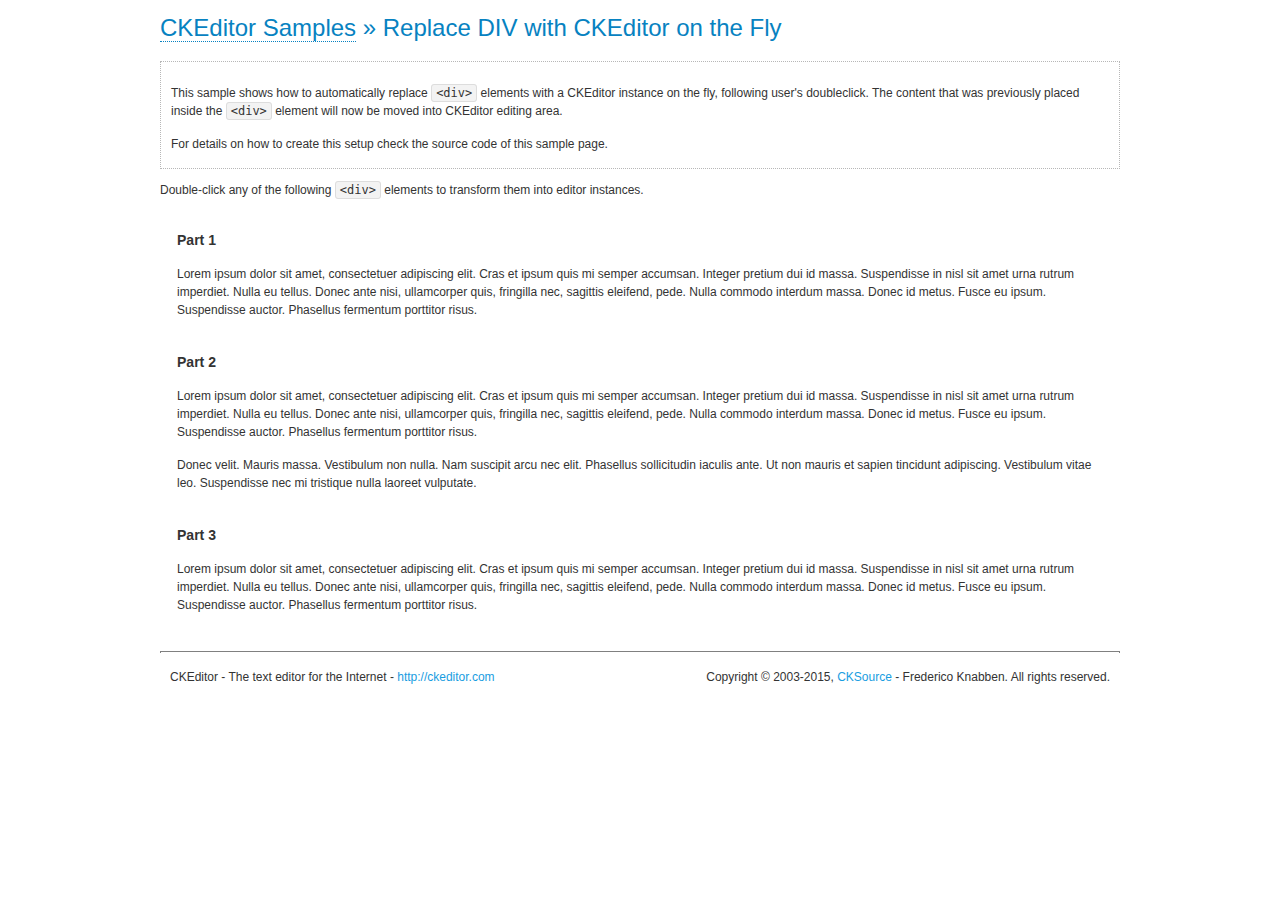
<file: javaee-rest/src/main/webapp/assets/js/ckeditor/samples/divreplace.html>
<!DOCTYPE html>
<!--
Copyright (c) 2003-2015, CKSource - Frederico Knabben. All rights reserved.
For licensing, see LICENSE.md or http://ckeditor.com/license
-->
<html>
<head>
	<meta charset="utf-8">
	<title>Replace DIV &mdash; CKEditor Sample</title>
	<script src="../ckeditor.js"></script>
	<link href="sample.css" rel="stylesheet">
	<style>

		div.editable
		{
			border: solid 2px transparent;
			padding-left: 15px;
			padding-right: 15px;
		}

		div.editable:hover
		{
			border-color: black;
		}

	</style>
	<script>

		// Uncomment the following code to test the "Timeout Loading Method".
		// CKEDITOR.loadFullCoreTimeout = 5;

		window.onload = function() {
			// Listen to the double click event.
			if ( window.addEventListener )
				document.body.addEventListener( 'dblclick', onDoubleClick, false );
			else if ( window.attachEvent )
				document.body.attachEvent( 'ondblclick', onDoubleClick );

		};

		function onDoubleClick( ev ) {
			// Get the element which fired the event. This is not necessarily the
			// element to which the event has been attached.
			var element = ev.target || ev.srcElement;

			// Find out the div that holds this element.
			var name;

			do {
				element = element.parentNode;
			}
			while ( element && ( name = element.nodeName.toLowerCase() ) &&
				( name != 'div' || element.className.indexOf( 'editable' ) == -1 ) && name != 'body' );

			if ( name == 'div' && element.className.indexOf( 'editable' ) != -1 )
				replaceDiv( element );
		}

		var editor;

		function replaceDiv( div ) {
			if ( editor )
				editor.destroy();

			editor = CKEDITOR.replace( div );
		}

	</script>
</head>
<body>
	<h1 class="samples">
		<a href="index.html">CKEditor Samples</a> &raquo; Replace DIV with CKEditor on the Fly
	</h1>
	<div class="description">
		<p>
			This sample shows how to automatically replace <code>&lt;div&gt;</code> elements
			with a CKEditor instance on the fly, following user's doubleclick. The content
			that was previously placed inside the <code>&lt;div&gt;</code> element will now
			be moved into CKEditor editing area.
		</p>
		<p>
			For details on how to create this setup check the source code of this sample page.
		</p>
	</div>
	<p>
		Double-click any of the following <code>&lt;div&gt;</code> elements to transform them into
		editor instances.
	</p>
	<div class="editable">
		<h3>
			Part 1
		</h3>
		<p>
			Lorem ipsum dolor sit amet, consectetuer adipiscing elit. Cras et ipsum quis mi
			semper accumsan. Integer pretium dui id massa. Suspendisse in nisl sit amet urna
			rutrum imperdiet. Nulla eu tellus. Donec ante nisi, ullamcorper quis, fringilla
			nec, sagittis eleifend, pede. Nulla commodo interdum massa. Donec id metus. Fusce
			eu ipsum. Suspendisse auctor. Phasellus fermentum porttitor risus.
		</p>
	</div>
	<div class="editable">
		<h3>
			Part 2
		</h3>
		<p>
			Lorem ipsum dolor sit amet, consectetuer adipiscing elit. Cras et ipsum quis mi
			semper accumsan. Integer pretium dui id massa. Suspendisse in nisl sit amet urna
			rutrum imperdiet. Nulla eu tellus. Donec ante nisi, ullamcorper quis, fringilla
			nec, sagittis eleifend, pede. Nulla commodo interdum massa. Donec id metus. Fusce
			eu ipsum. Suspendisse auctor. Phasellus fermentum porttitor risus.
		</p>
		<p>
			Donec velit. Mauris massa. Vestibulum non nulla. Nam suscipit arcu nec elit. Phasellus
			sollicitudin iaculis ante. Ut non mauris et sapien tincidunt adipiscing. Vestibulum
			vitae leo. Suspendisse nec mi tristique nulla laoreet vulputate.
		</p>
	</div>
	<div class="editable">
		<h3>
			Part 3
		</h3>
		<p>
			Lorem ipsum dolor sit amet, consectetuer adipiscing elit. Cras et ipsum quis mi
			semper accumsan. Integer pretium dui id massa. Suspendisse in nisl sit amet urna
			rutrum imperdiet. Nulla eu tellus. Donec ante nisi, ullamcorper quis, fringilla
			nec, sagittis eleifend, pede. Nulla commodo interdum massa. Donec id metus. Fusce
			eu ipsum. Suspendisse auctor. Phasellus fermentum porttitor risus.
		</p>
	</div>
	<div id="footer">
		<hr>
		<p>
			CKEditor - The text editor for the Internet - <a class="samples" href="http://ckeditor.com/">http://ckeditor.com</a>
		</p>
		<p id="copy">
			Copyright &copy; 2003-2015, <a class="samples" href="http://cksource.com/">CKSource</a> - Frederico
			Knabben. All rights reserved.
		</p>
	</div>
</body>
</html>
</file>
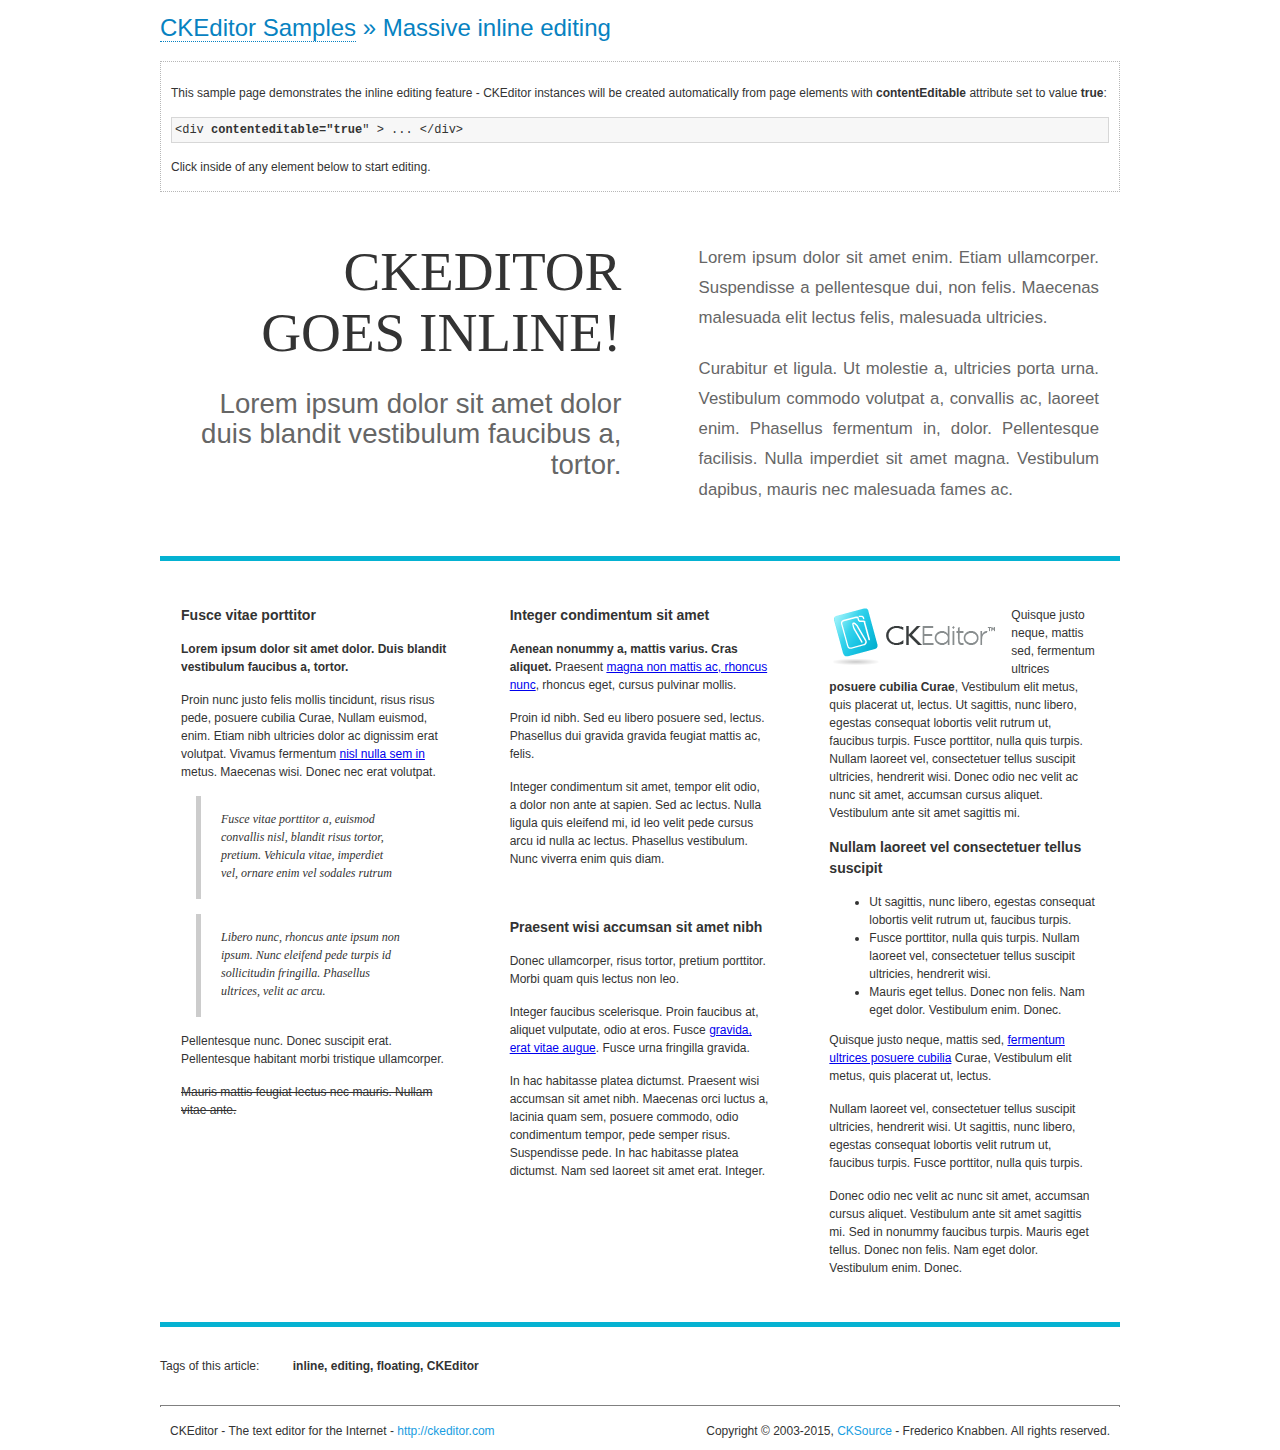
<file: javaee-rest/src/main/webapp/assets/js/ckeditor/samples/inlineall.html>
<!DOCTYPE html>
<!--
Copyright (c) 2003-2015, CKSource - Frederico Knabben. All rights reserved.
For licensing, see LICENSE.md or http://ckeditor.com/license
-->
<html>
<head>
	<meta charset="utf-8">
	<title>Massive inline editing &mdash; CKEditor Sample</title>
	<script src="../ckeditor.js"></script>
	<script>

		// This code is generally not necessary, but it is here to demonstrate
		// how to customize specific editor instances on the fly. This fits well
		// this demo because we have editable elements (like headers) that
		// require less features.

		// The "instanceCreated" event is fired for every editor instance created.
		CKEDITOR.on( 'instanceCreated', function( event ) {
			var editor = event.editor,
				element = editor.element;

			// Customize editors for headers and tag list.
			// These editors don't need features like smileys, templates, iframes etc.
			if ( element.is( 'h1', 'h2', 'h3' ) || element.getAttribute( 'id' ) == 'taglist' ) {
				// Customize the editor configurations on "configLoaded" event,
				// which is fired after the configuration file loading and
				// execution. This makes it possible to change the
				// configurations before the editor initialization takes place.
				editor.on( 'configLoaded', function() {

					// Remove unnecessary plugins to make the editor simpler.
					editor.config.removePlugins = 'colorbutton,find,flash,font,' +
						'forms,iframe,image,newpage,removeformat,' +
						'smiley,specialchar,stylescombo,templates';

					// Rearrange the layout of the toolbar.
					editor.config.toolbarGroups = [
						{ name: 'editing',		groups: [ 'basicstyles', 'links' ] },
						{ name: 'undo' },
						{ name: 'clipboard',	groups: [ 'selection', 'clipboard' ] },
						{ name: 'about' }
					];
				});
			}
		});

	</script>
	<link href="sample.css" rel="stylesheet">
	<style>

		/* The following styles are just to make the page look nice. */

		/* Workaround to show Arial Black in Firefox. */
		@font-face
		{
			font-family: 'arial-black';
			src: local('Arial Black');
		}

		*[contenteditable="true"]
		{
			padding: 10px;
		}

		#container
		{
			width: 960px;
			margin: 30px auto 0;
		}

		#header
		{
			overflow: hidden;
			padding: 0 0 30px;
			border-bottom: 5px solid #05B2D2;
			position: relative;
		}

		#headerLeft,
		#headerRight
		{
			width: 49%;
			overflow: hidden;
		}

		#headerLeft
		{
			float: left;
			padding: 10px 1px 1px;
		}

		#headerLeft h2,
		#headerLeft h3
		{
			text-align: right;
			margin: 0;
			overflow: hidden;
			font-weight: normal;
		}

		#headerLeft h2
		{
			font-family: "Arial Black",arial-black;
			font-size: 4.6em;
			line-height: 1.1;
			text-transform: uppercase;
		}

		#headerLeft h3
		{
			font-size: 2.3em;
			line-height: 1.1;
			margin: .2em 0 0;
			color: #666;
		}

		#headerRight
		{
			float: right;
			padding: 1px;
		}

		#headerRight p
		{
			line-height: 1.8;
			text-align: justify;
			margin: 0;
		}

		#headerRight p + p
		{
			margin-top: 20px;
		}

		#headerRight > div
		{
			padding: 20px;
			margin: 0 0 0 30px;
			font-size: 1.4em;
			color: #666;
		}

		#columns
		{
			color: #333;
			overflow: hidden;
			padding: 20px 0;
		}

		#columns > div
		{
			float: left;
			width: 33.3%;
		}

		#columns #column1 > div
		{
			margin-left: 1px;
		}

		#columns #column3 > div
		{
			margin-right: 1px;
		}

		#columns > div > div
		{
			margin: 0px 10px;
			padding: 10px 20px;
		}

		#columns blockquote
		{
			margin-left: 15px;
		}

		#tagLine
		{
			border-top: 5px solid #05B2D2;
			padding-top: 20px;
		}

		#taglist {
			display: inline-block;
			margin-left: 20px;
			font-weight: bold;
			margin: 0 0 0 20px;
		}

	</style>
</head>
<body>
<div>
	<h1 class="samples"><a href="index.html">CKEditor Samples</a> &raquo; Massive inline editing</h1>
	<div class="description">
		<p>This sample page demonstrates the inline editing feature - CKEditor instances will be created automatically from page elements with <strong>contentEditable</strong> attribute set to value <strong>true</strong>:</p>
		<pre class="samples">&lt;div <strong>contenteditable="true</strong>" &gt; ... &lt;/div&gt;</pre>
		<p>Click inside of any element below to start editing.</p>
	</div>
</div>
<div id="container">
	<div id="header">
		<div id="headerLeft">
			<h2 id="sampleTitle" contenteditable="true">
				CKEditor<br> Goes Inline!
			</h2>
			<h3 contenteditable="true">
				Lorem ipsum dolor sit amet dolor duis blandit vestibulum faucibus a, tortor.
			</h3>
		</div>
		<div id="headerRight">
			<div contenteditable="true">
				<p>
					Lorem ipsum dolor sit amet enim. Etiam ullamcorper. Suspendisse a pellentesque dui, non felis. Maecenas malesuada elit lectus felis, malesuada ultricies.
				</p>
				<p>
					Curabitur et ligula. Ut molestie a, ultricies porta urna. Vestibulum commodo volutpat a, convallis ac, laoreet enim. Phasellus fermentum in, dolor. Pellentesque facilisis. Nulla imperdiet sit amet magna. Vestibulum dapibus, mauris nec malesuada fames ac.
				</p>
			</div>
		</div>
	</div>
	<div id="columns">
		<div id="column1">
			<div contenteditable="true">
				<h3>
					Fusce vitae porttitor
				</h3>
				<p>
					<strong>
						Lorem ipsum dolor sit amet dolor. Duis blandit vestibulum faucibus a, tortor.
					</strong>
				</p>
				<p>
					Proin nunc justo felis mollis tincidunt, risus risus pede, posuere cubilia Curae, Nullam euismod, enim. Etiam nibh ultricies dolor ac dignissim erat volutpat. Vivamus fermentum <a href="http://ckeditor.com/">nisl nulla sem in</a> metus. Maecenas wisi. Donec nec erat volutpat.
				</p>
				<blockquote>
					<p>
						Fusce vitae porttitor a, euismod convallis nisl, blandit risus tortor, pretium.
						Vehicula vitae, imperdiet vel, ornare enim vel sodales rutrum
					</p>
				</blockquote>
				<blockquote>
					<p>
						Libero nunc, rhoncus ante ipsum non ipsum. Nunc eleifend pede turpis id sollicitudin fringilla. Phasellus ultrices, velit ac arcu.
					</p>
				</blockquote>
				<p>Pellentesque nunc. Donec suscipit erat. Pellentesque habitant morbi tristique ullamcorper.</p>
				<p><s>Mauris mattis feugiat lectus nec mauris. Nullam vitae ante.</s></p>
			</div>
		</div>
		<div id="column2">
			<div contenteditable="true">
				<h3>
					Integer condimentum sit amet
				</h3>
				<p>
					<strong>Aenean nonummy a, mattis varius. Cras aliquet.</strong>
					Praesent <a href="http://ckeditor.com/">magna non mattis ac, rhoncus nunc</a>, rhoncus eget, cursus pulvinar mollis.</p>
				<p>Proin id nibh. Sed eu libero posuere sed, lectus. Phasellus dui gravida gravida feugiat mattis ac, felis.</p>
				<p>Integer condimentum sit amet, tempor elit odio, a dolor non ante at sapien. Sed ac lectus. Nulla ligula quis eleifend mi, id leo velit pede cursus arcu id nulla ac lectus. Phasellus vestibulum. Nunc viverra enim quis diam.</p>
			</div>
			<div contenteditable="true">
				<h3>
					Praesent wisi accumsan sit amet nibh
				</h3>
				<p>Donec ullamcorper, risus tortor, pretium porttitor. Morbi quam quis lectus non leo.</p>
				<p style="margin-left: 40px; ">Integer faucibus scelerisque. Proin faucibus at, aliquet vulputate, odio at eros. Fusce <a href="http://ckeditor.com/">gravida, erat vitae augue</a>. Fusce urna fringilla gravida.</p>
				<p>In hac habitasse platea dictumst. Praesent wisi accumsan sit amet nibh. Maecenas orci luctus a, lacinia quam sem, posuere commodo, odio condimentum tempor, pede semper risus. Suspendisse pede. In hac habitasse platea dictumst. Nam sed laoreet sit amet erat. Integer.</p>
			</div>
		</div>
		<div id="column3">
			<div contenteditable="true">
				<p>
					<img src="assets/inlineall/logo.png" alt="CKEditor logo" style="float:left">
				</p>
				<p>Quisque justo neque, mattis sed, fermentum ultrices <strong>posuere cubilia Curae</strong>, Vestibulum elit metus, quis placerat ut, lectus. Ut sagittis, nunc libero, egestas consequat lobortis velit rutrum ut, faucibus turpis. Fusce porttitor, nulla quis turpis. Nullam laoreet vel, consectetuer tellus suscipit ultricies, hendrerit wisi. Donec odio nec velit ac nunc sit amet, accumsan cursus aliquet. Vestibulum ante sit amet sagittis mi.</p>
				<h3>
					Nullam laoreet vel consectetuer tellus suscipit
				</h3>
				<ul>
					<li>Ut sagittis, nunc libero, egestas consequat lobortis velit rutrum ut, faucibus turpis.</li>
					<li>Fusce porttitor, nulla quis turpis. Nullam laoreet vel, consectetuer tellus suscipit ultricies, hendrerit wisi.</li>
					<li>Mauris eget tellus. Donec non felis. Nam eget dolor. Vestibulum enim. Donec.</li>
				</ul>
				<p>Quisque justo neque, mattis sed, <a href="http://ckeditor.com/">fermentum ultrices posuere cubilia</a> Curae, Vestibulum elit metus, quis placerat ut, lectus.</p>
				<p>Nullam laoreet vel, consectetuer tellus suscipit ultricies, hendrerit wisi. Ut sagittis, nunc libero, egestas consequat lobortis velit rutrum ut, faucibus turpis. Fusce porttitor, nulla quis turpis.</p>
				<p>Donec odio nec velit ac nunc sit amet, accumsan cursus aliquet. Vestibulum ante sit amet sagittis mi. Sed in nonummy faucibus turpis. Mauris eget tellus. Donec non felis. Nam eget dolor. Vestibulum enim. Donec.</p>
			</div>
		</div>
	</div>
	<div id="tagLine">
		Tags of this article:
		<p id="taglist" contenteditable="true">
			inline, editing, floating, CKEditor
		</p>
	</div>
</div>
<div id="footer">
	<hr>
	<p>
		CKEditor - The text editor for the Internet - <a class="samples" href="http://ckeditor.com/">
			http://ckeditor.com</a>
	</p>
	<p id="copy">
		Copyright &copy; 2003-2015, <a class="samples" href="http://cksource.com/">CKSource</a>
		- Frederico Knabben. All rights reserved.
	</p>
</div>
</body>
</html>
</file>
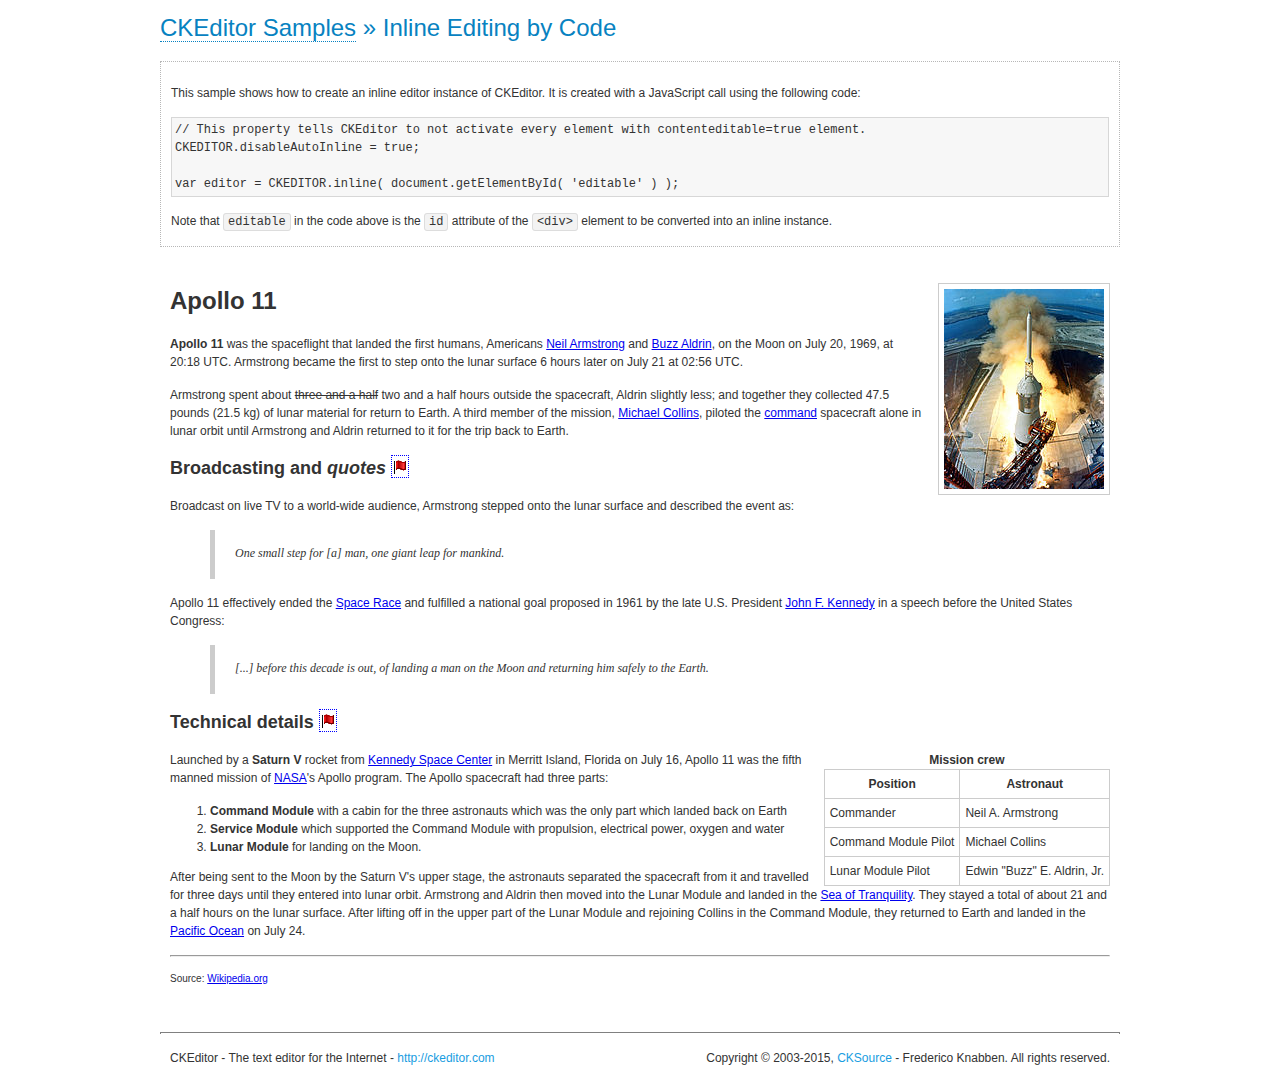
<file: javaee-rest/src/main/webapp/assets/js/ckeditor/samples/inlinebycode.html>
<!DOCTYPE html>
<!--
Copyright (c) 2003-2015, CKSource - Frederico Knabben. All rights reserved.
For licensing, see LICENSE.md or http://ckeditor.com/license
-->
<html>
<head>
	<meta charset="utf-8">
	<title>Inline Editing by Code &mdash; CKEditor Sample</title>
	<script src="../ckeditor.js"></script>
	<link href="sample.css" rel="stylesheet">
	<style>

		#editable
		{
			padding: 10px;
			float: left;
		}

	</style>
</head>
<body>
	<h1 class="samples">
		<a href="index.html">CKEditor Samples</a> &raquo; Inline Editing by Code
	</h1>
	<div class="description">
		<p>
			This sample shows how to create an inline editor instance of CKEditor. It is created
			with a JavaScript call using the following code:
		</p>
<pre class="samples">
// This property tells CKEditor to not activate every element with contenteditable=true element.
CKEDITOR.disableAutoInline = true;

var editor = CKEDITOR.inline( document.getElementById( 'editable' ) );
</pre>
		<p>
			Note that <code>editable</code> in the code above is the <code>id</code>
			attribute of the <code>&lt;div&gt;</code> element to be converted into an inline instance.
		</p>
	</div>
	<div id="editable" contenteditable="true">
		<h1><img alt="Saturn V carrying Apollo 11" class="right" src="assets/sample.jpg" /> Apollo 11</h1>

		<p><b>Apollo 11</b> was the spaceflight that landed the first humans, Americans <a href="http://en.wikipedia.org/wiki/Neil_Armstrong" title="Neil Armstrong">Neil Armstrong</a> and <a href="http://en.wikipedia.org/wiki/Buzz_Aldrin" title="Buzz Aldrin">Buzz Aldrin</a>, on the Moon on July 20, 1969, at 20:18 UTC. Armstrong became the first to step onto the lunar surface 6 hours later on July 21 at 02:56 UTC.</p>

		<p>Armstrong spent about <s>three and a half</s> two and a half hours outside the spacecraft, Aldrin slightly less; and together they collected 47.5 pounds (21.5&nbsp;kg) of lunar material for return to Earth. A third member of the mission, <a href="http://en.wikipedia.org/wiki/Michael_Collins_(astronaut)" title="Michael Collins (astronaut)">Michael Collins</a>, piloted the <a href="http://en.wikipedia.org/wiki/Apollo_Command/Service_Module" title="Apollo Command/Service Module">command</a> spacecraft alone in lunar orbit until Armstrong and Aldrin returned to it for the trip back to Earth.</p>

		<h2>Broadcasting and <em>quotes</em> <a id="quotes" name="quotes"></a></h2>

		<p>Broadcast on live TV to a world-wide audience, Armstrong stepped onto the lunar surface and described the event as:</p>

		<blockquote>
			<p>One small step for [a] man, one giant leap for mankind.</p>
		</blockquote>

		<p>Apollo 11 effectively ended the <a href="http://en.wikipedia.org/wiki/Space_Race" title="Space Race">Space Race</a> and fulfilled a national goal proposed in 1961 by the late U.S. President <a href="http://en.wikipedia.org/wiki/John_F._Kennedy" title="John F. Kennedy">John F. Kennedy</a> in a speech before the United States Congress:</p>

		<blockquote>
			<p>[...] before this decade is out, of landing a man on the Moon and returning him safely to the Earth.</p>
		</blockquote>

		<h2>Technical details <a id="tech-details" name="tech-details"></a></h2>

		<table align="right" border="1" bordercolor="#ccc" cellpadding="5" cellspacing="0" style="border-collapse:collapse;margin:10px 0 10px 15px;">
			<caption><strong>Mission crew</strong></caption>
			<thead>
			<tr>
				<th scope="col">Position</th>
				<th scope="col">Astronaut</th>
			</tr>
			</thead>
			<tbody>
			<tr>
				<td>Commander</td>
				<td>Neil A. Armstrong</td>
			</tr>
			<tr>
				<td>Command Module Pilot</td>
				<td>Michael Collins</td>
			</tr>
			<tr>
				<td>Lunar Module Pilot</td>
				<td>Edwin &quot;Buzz&quot; E. Aldrin, Jr.</td>
			</tr>
			</tbody>
		</table>

		<p>Launched by a <strong>Saturn V</strong> rocket from <a href="http://en.wikipedia.org/wiki/Kennedy_Space_Center" title="Kennedy Space Center">Kennedy Space Center</a> in Merritt Island, Florida on July 16, Apollo 11 was the fifth manned mission of <a href="http://en.wikipedia.org/wiki/NASA" title="NASA">NASA</a>&#39;s Apollo program. The Apollo spacecraft had three parts:</p>

		<ol>
			<li><strong>Command Module</strong> with a cabin for the three astronauts which was the only part which landed back on Earth</li>
			<li><strong>Service Module</strong> which supported the Command Module with propulsion, electrical power, oxygen and water</li>
			<li><strong>Lunar Module</strong> for landing on the Moon.</li>
		</ol>

		<p>After being sent to the Moon by the Saturn V&#39;s upper stage, the astronauts separated the spacecraft from it and travelled for three days until they entered into lunar orbit. Armstrong and Aldrin then moved into the Lunar Module and landed in the <a href="http://en.wikipedia.org/wiki/Mare_Tranquillitatis" title="Mare Tranquillitatis">Sea of Tranquility</a>. They stayed a total of about 21 and a half hours on the lunar surface. After lifting off in the upper part of the Lunar Module and rejoining Collins in the Command Module, they returned to Earth and landed in the <a href="http://en.wikipedia.org/wiki/Pacific_Ocean" title="Pacific Ocean">Pacific Ocean</a> on July 24.</p>

		<hr />
		<p style="text-align: right;"><small>Source: <a href="http://en.wikipedia.org/wiki/Apollo_11">Wikipedia.org</a></small></p>
	</div>

	<script>
		// We need to turn off the automatic editor creation first.
		CKEDITOR.disableAutoInline = true;

		var editor = CKEDITOR.inline( 'editable' );
	</script>
	<div id="footer">
		<hr>
		<p contenteditable="true">
			CKEditor - The text editor for the Internet - <a class="samples" href="http://ckeditor.com/">
				http://ckeditor.com</a>
		</p>
		<p id="copy">
			Copyright &copy; 2003-2015, <a class="samples" href="http://cksource.com/">CKSource</a>
			- Frederico Knabben. All rights reserved.
		</p>
	</div>
</body>
</html>
</file>
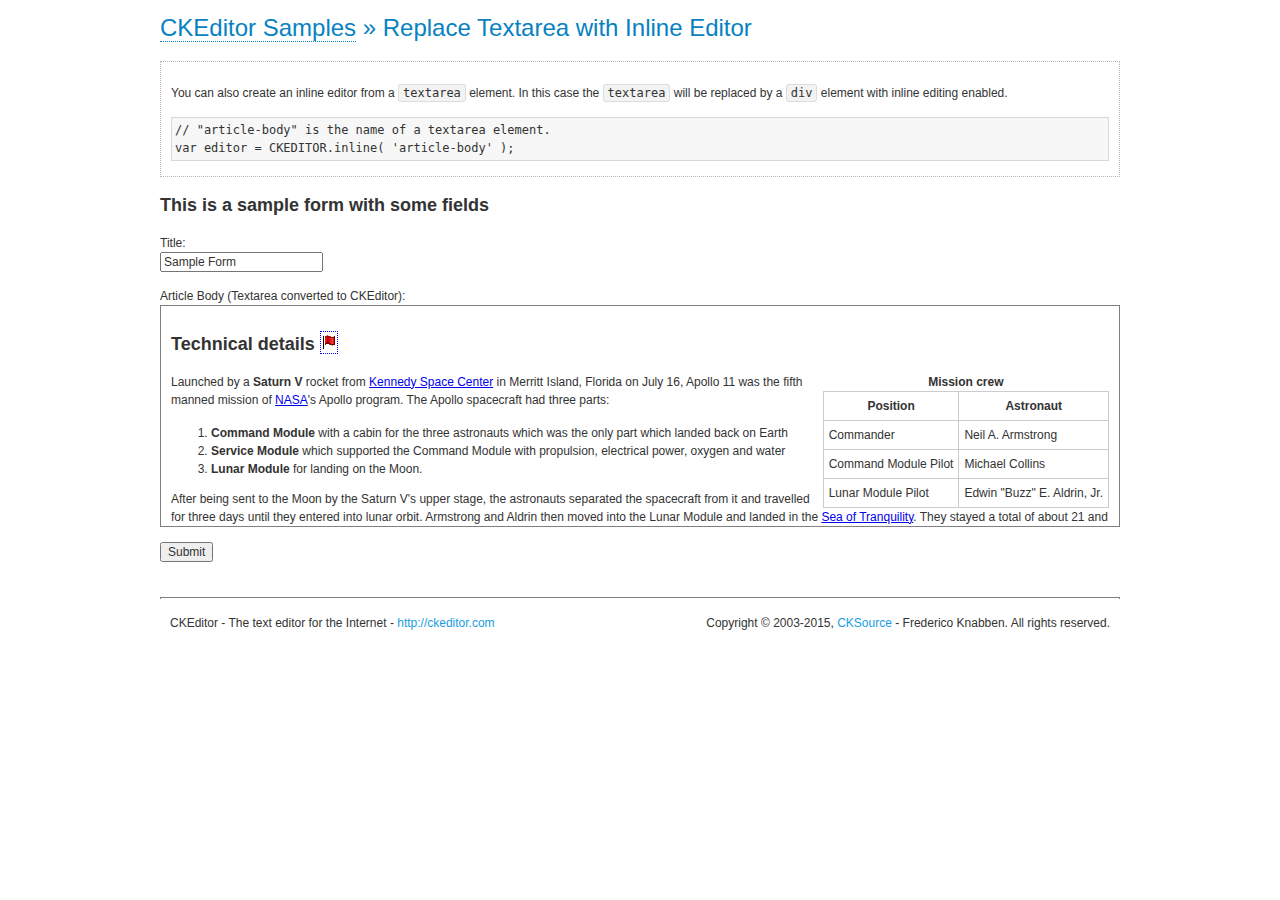
<file: javaee-rest/src/main/webapp/assets/js/ckeditor/samples/inlinetextarea.html>
<!DOCTYPE html>
<!--
Copyright (c) 2003-2015, CKSource - Frederico Knabben. All rights reserved.
For licensing, see LICENSE.md or http://ckeditor.com/license
-->
<html>
<head>
	<meta charset="utf-8">
	<title>Replace Textarea with Inline Editor &mdash; CKEditor Sample</title>
	<script src="../ckeditor.js"></script>
	<link href="sample.css" rel="stylesheet">
	<style>

		/* Style the CKEditor element to look like a textfield */
		.cke_textarea_inline
		{
			padding: 10px;
			height: 200px;
			overflow: auto;

			border: 1px solid gray;
			-webkit-appearance: textfield;
		}

	</style>
</head>
<body>
	<h1 class="samples">
		<a href="index.html">CKEditor Samples</a> &raquo; Replace Textarea with Inline Editor
	</h1>
	<div class="description">
		<p>
			You can also create an inline editor from a <code>textarea</code>
			element. In this case the <code>textarea</code> will be replaced
			by a <code>div</code> element with inline editing enabled.
		</p>
<pre class="samples">
// "article-body" is the name of a textarea element.
var editor = CKEDITOR.inline( 'article-body' );
</pre>
	</div>
	<form action="sample_posteddata.php" method="post">
		<h2>This is a sample form with some fields</h2>
		<p>
			Title:<br>
			<input type="text" name="title" value="Sample Form"></p>
		<p>
			Article Body (Textarea converted to CKEditor):<br>
			<textarea name="article-body" style="height: 200px">
				&lt;h2&gt;Technical details &lt;a id="tech-details" name="tech-details"&gt;&lt;/a&gt;&lt;/h2&gt;

				&lt;table align="right" border="1" bordercolor="#ccc" cellpadding="5" cellspacing="0" style="border-collapse:collapse;margin:10px 0 10px 15px;"&gt;
					&lt;caption&gt;&lt;strong&gt;Mission crew&lt;/strong&gt;&lt;/caption&gt;
					&lt;thead&gt;
					&lt;tr&gt;
						&lt;th scope="col"&gt;Position&lt;/th&gt;
						&lt;th scope="col"&gt;Astronaut&lt;/th&gt;
					&lt;/tr&gt;
					&lt;/thead&gt;
					&lt;tbody&gt;
					&lt;tr&gt;
						&lt;td&gt;Commander&lt;/td&gt;
						&lt;td&gt;Neil A. Armstrong&lt;/td&gt;
					&lt;/tr&gt;
					&lt;tr&gt;
						&lt;td&gt;Command Module Pilot&lt;/td&gt;
						&lt;td&gt;Michael Collins&lt;/td&gt;
					&lt;/tr&gt;
					&lt;tr&gt;
						&lt;td&gt;Lunar Module Pilot&lt;/td&gt;
						&lt;td&gt;Edwin &quot;Buzz&quot; E. Aldrin, Jr.&lt;/td&gt;
					&lt;/tr&gt;
					&lt;/tbody&gt;
				&lt;/table&gt;

				&lt;p&gt;Launched by a &lt;strong&gt;Saturn V&lt;/strong&gt; rocket from &lt;a href="http://en.wikipedia.org/wiki/Kennedy_Space_Center" title="Kennedy Space Center"&gt;Kennedy Space Center&lt;/a&gt; in Merritt Island, Florida on July 16, Apollo 11 was the fifth manned mission of &lt;a href="http://en.wikipedia.org/wiki/NASA" title="NASA"&gt;NASA&lt;/a&gt;&#39;s Apollo program. The Apollo spacecraft had three parts:&lt;/p&gt;

				&lt;ol&gt;
					&lt;li&gt;&lt;strong&gt;Command Module&lt;/strong&gt; with a cabin for the three astronauts which was the only part which landed back on Earth&lt;/li&gt;
					&lt;li&gt;&lt;strong&gt;Service Module&lt;/strong&gt; which supported the Command Module with propulsion, electrical power, oxygen and water&lt;/li&gt;
					&lt;li&gt;&lt;strong&gt;Lunar Module&lt;/strong&gt; for landing on the Moon.&lt;/li&gt;
				&lt;/ol&gt;

				&lt;p&gt;After being sent to the Moon by the Saturn V&#39;s upper stage, the astronauts separated the spacecraft from it and travelled for three days until they entered into lunar orbit. Armstrong and Aldrin then moved into the Lunar Module and landed in the &lt;a href="http://en.wikipedia.org/wiki/Mare_Tranquillitatis" title="Mare Tranquillitatis"&gt;Sea of Tranquility&lt;/a&gt;. They stayed a total of about 21 and a half hours on the lunar surface. After lifting off in the upper part of the Lunar Module and rejoining Collins in the Command Module, they returned to Earth and landed in the &lt;a href="http://en.wikipedia.org/wiki/Pacific_Ocean" title="Pacific Ocean"&gt;Pacific Ocean&lt;/a&gt; on July 24.&lt;/p&gt;

				&lt;hr /&gt;
				&lt;p style="text-align: right;"&gt;&lt;small&gt;Source: &lt;a href="http://en.wikipedia.org/wiki/Apollo_11"&gt;Wikipedia.org&lt;/a&gt;&lt;/small&gt;&lt;/p&gt;
			</textarea>
		</p>
		<p>
			<input type="submit" value="Submit">
		</p>
	</form>

	<script>
		CKEDITOR.inline( 'article-body' );
	</script>
	<div id="footer">
		<hr>
		<p>
			CKEditor - The text editor for the Internet - <a class="samples" href="http://ckeditor.com/">
				http://ckeditor.com</a>
		</p>
		<p id="copy">
			Copyright &copy; 2003-2015, <a class="samples" href="http://cksource.com/">CKSource</a>
			- Frederico Knabben. All rights reserved.
		</p>
	</div>
</body>
</html>
</file>
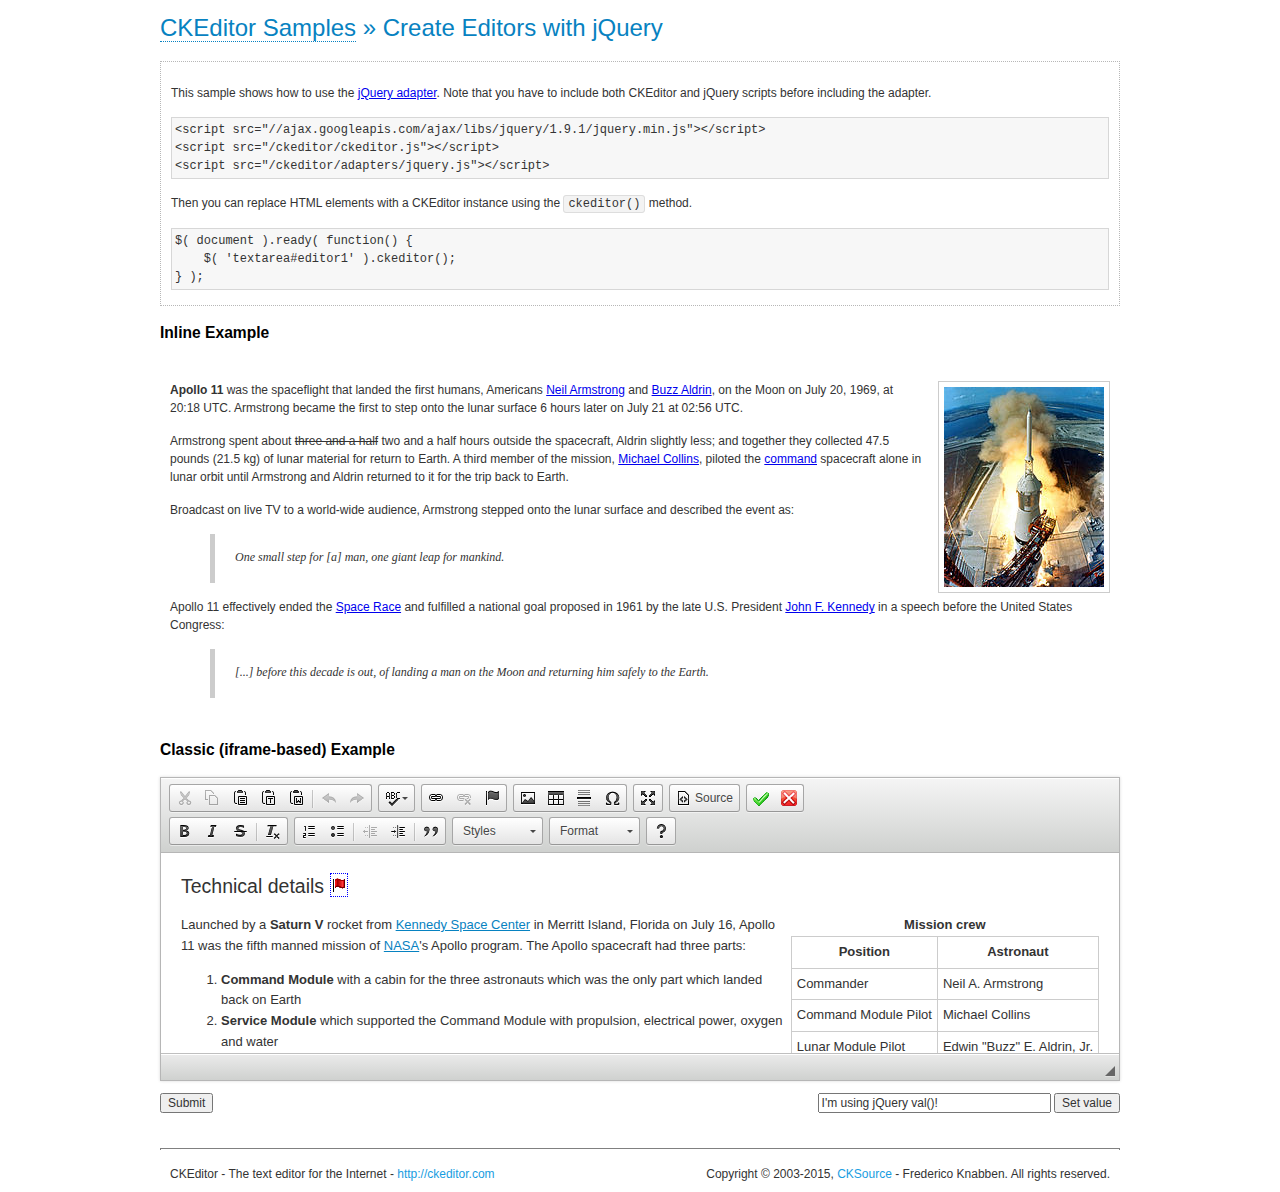
<file: javaee-rest/src/main/webapp/assets/js/ckeditor/samples/jquery.html>
<!DOCTYPE html>
<!--
Copyright (c) 2003-2015, CKSource - Frederico Knabben. All rights reserved.
For licensing, see LICENSE.md or http://ckeditor.com/license
-->
<html>
<head>
	<meta charset="utf-8">
	<title>jQuery Adapter &mdash; CKEditor Sample</title>
	<script src="http://code.jquery.com/jquery-1.11.0.min.js"></script>
	<script src="../ckeditor.js"></script>
	<script src="../adapters/jquery.js"></script>
	<link href="sample.css" rel="stylesheet">
	<style>

		#editable
		{
			padding: 10px;
			float: left;
		}

	</style>
	<script>

		CKEDITOR.disableAutoInline = true;

		$( document ).ready( function() {
			$( '#editor1' ).ckeditor(); // Use CKEDITOR.replace() if element is <textarea>.
			$( '#editable' ).ckeditor(); // Use CKEDITOR.inline().
		} );

		function setValue() {
			$( '#editor1' ).val( $( 'input#val' ).val() );
		}

	</script>
</head>
<body>
	<h1 class="samples">
		<a href="index.html" id="a-test">CKEditor Samples</a> &raquo; Create Editors with jQuery
	</h1>
	<form action="sample_posteddata.php" method="post">
		<div class="description">
			<p>
				This sample shows how to use the <a href="http://docs.ckeditor.com/#!/guide/dev_jquery">jQuery adapter</a>.
				Note that you have to include both CKEditor and jQuery scripts before including the adapter.
			</p>

<pre class="samples">
&lt;script src="//ajax.googleapis.com/ajax/libs/jquery/1.9.1/jquery.min.js"&gt;&lt;/script&gt;
&lt;script src="/ckeditor/ckeditor.js"&gt;&lt;/script&gt;
&lt;script src="/ckeditor/adapters/jquery.js"&gt;&lt;/script&gt;
</pre>

			<p>Then you can replace HTML elements with a CKEditor instance using the <code>ckeditor()</code> method.</p>

<pre class="samples">
$( document ).ready( function() {
	$( 'textarea#editor1' ).ckeditor();
} );
</pre>
		</div>

		<h2 class="samples">Inline Example</h2>

		<div id="editable" contenteditable="true">
			<p><img alt="Saturn V carrying Apollo 11" class="right" src="assets/sample.jpg"/><b>Apollo 11</b> was the spaceflight that landed the first humans, Americans <a href="http://en.wikipedia.org/wiki/Neil_Armstrong" title="Neil Armstrong">Neil Armstrong</a> and <a href="http://en.wikipedia.org/wiki/Buzz_Aldrin" title="Buzz Aldrin">Buzz Aldrin</a>, on the Moon on July 20, 1969, at 20:18 UTC. Armstrong became the first to step onto the lunar surface 6 hours later on July 21 at 02:56 UTC.</p>
			<p>Armstrong spent about <s>three and a half</s> two and a half hours outside the spacecraft, Aldrin slightly less; and together they collected 47.5 pounds (21.5&nbsp;kg) of lunar material for return to Earth. A third member of the mission, <a href="http://en.wikipedia.org/wiki/Michael_Collins_(astronaut)" title="Michael Collins (astronaut)">Michael Collins</a>, piloted the <a href="http://en.wikipedia.org/wiki/Apollo_Command/Service_Module" title="Apollo Command/Service Module">command</a> spacecraft alone in lunar orbit until Armstrong and Aldrin returned to it for the trip back to Earth.
			<p>Broadcast on live TV to a world-wide audience, Armstrong stepped onto the lunar surface and described the event as:</p>
			<blockquote><p>One small step for [a] man, one giant leap for mankind.</p></blockquote> <p>Apollo 11 effectively ended the <a href="http://en.wikipedia.org/wiki/Space_Race" title="Space Race">Space Race</a> and fulfilled a national goal proposed in 1961 by the late U.S. President <a href="http://en.wikipedia.org/wiki/John_F._Kennedy" title="John F. Kennedy">John F. Kennedy</a> in a speech before the United States Congress:</p> <blockquote><p>[...] before this decade is out, of landing a man on the Moon and returning him safely to the Earth.</p></blockquote>
		</div>

		<br style="clear: both">

		<h2 class="samples">Classic (iframe-based) Example</h2>

		<textarea cols="80" id="editor1" name="editor1" rows="10">
			&lt;h2&gt;Technical details &lt;a id=&quot;tech-details&quot; name=&quot;tech-details&quot;&gt;&lt;/a&gt;&lt;/h2&gt; &lt;table align=&quot;right&quot; border=&quot;1&quot; bordercolor=&quot;#ccc&quot; cellpadding=&quot;5&quot; cellspacing=&quot;0&quot; style=&quot;border-collapse:collapse;margin:10px 0 10px 15px;&quot;&gt; &lt;caption&gt;&lt;strong&gt;Mission crew&lt;/strong&gt;&lt;/caption&gt; &lt;thead&gt; &lt;tr&gt; &lt;th scope=&quot;col&quot;&gt;Position&lt;/th&gt; &lt;th scope=&quot;col&quot;&gt;Astronaut&lt;/th&gt; &lt;/tr&gt; &lt;/thead&gt; &lt;tbody&gt; &lt;tr&gt; &lt;td&gt;Commander&lt;/td&gt; &lt;td&gt;Neil A. Armstrong&lt;/td&gt; &lt;/tr&gt; &lt;tr&gt; &lt;td&gt;Command Module Pilot&lt;/td&gt; &lt;td&gt;Michael Collins&lt;/td&gt; &lt;/tr&gt; &lt;tr&gt; &lt;td&gt;Lunar Module Pilot&lt;/td&gt; &lt;td&gt;Edwin &amp;quot;Buzz&amp;quot; E. Aldrin, Jr.&lt;/td&gt; &lt;/tr&gt; &lt;/tbody&gt; &lt;/table&gt; &lt;p&gt;Launched by a &lt;strong&gt;Saturn V&lt;/strong&gt; rocket from &lt;a href=&quot;http://en.wikipedia.org/wiki/Kennedy_Space_Center&quot; title=&quot;Kennedy Space Center&quot;&gt;Kennedy Space Center&lt;/a&gt; in Merritt Island, Florida on July 16, Apollo 11 was the fifth manned mission of &lt;a href=&quot;http://en.wikipedia.org/wiki/NASA&quot; title=&quot;NASA&quot;&gt;NASA&lt;/a&gt;&amp;#39;s Apollo program. The Apollo spacecraft had three parts:&lt;/p&gt; &lt;ol&gt; &lt;li&gt;&lt;strong&gt;Command Module&lt;/strong&gt; with a cabin for the three astronauts which was the only part which landed back on Earth&lt;/li&gt; &lt;li&gt;&lt;strong&gt;Service Module&lt;/strong&gt; which supported the Command Module with propulsion, electrical power, oxygen and water&lt;/li&gt; &lt;li&gt;&lt;strong&gt;Lunar Module&lt;/strong&gt; for landing on the Moon.&lt;/li&gt; &lt;/ol&gt; &lt;p&gt;After being sent to the Moon by the Saturn V&amp;#39;s upper stage, the astronauts separated the spacecraft from it and travelled for three days until they entered into lunar orbit. Armstrong and Aldrin then moved into the Lunar Module and landed in the &lt;a href=&quot;http://en.wikipedia.org/wiki/Mare_Tranquillitatis&quot; title=&quot;Mare Tranquillitatis&quot;&gt;Sea of Tranquility&lt;/a&gt;. They stayed a total of about 21 and a half hours on the lunar surface. After lifting off in the upper part of the Lunar Module and rejoining Collins in the Command Module, they returned to Earth and landed in the &lt;a href=&quot;http://en.wikipedia.org/wiki/Pacific_Ocean&quot; title=&quot;Pacific Ocean&quot;&gt;Pacific Ocean&lt;/a&gt; on July 24.&lt;/p&gt; &lt;hr/&gt; &lt;p style=&quot;text-align: right;&quot;&gt;&lt;small&gt;Source: &lt;a href=&quot;http://en.wikipedia.org/wiki/Apollo_11&quot;&gt;Wikipedia.org&lt;/a&gt;&lt;/small&gt;&lt;/p&gt;
		</textarea>

		<p style="overflow: hidden">
			<input style="float: left" type="submit" value="Submit">
			<span style="float: right">
				<input type="text" id="val" value="I'm using jQuery val()!" size="30">
				<input onclick="setValue();" type="button" value="Set value">
			</span>
		</p>
	</form>
	<div id="footer">
		<hr>
		<p>
			CKEditor - The text editor for the Internet - <a class="samples" href="http://ckeditor.com/">http://ckeditor.com</a>
		</p>
		<p id="copy">
			Copyright &copy; 2003-2015, <a class="samples" href="http://cksource.com/">CKSource</a> - Frederico
			Knabben. All rights reserved.
		</p>
	</div>
</body>
</html>
</file>
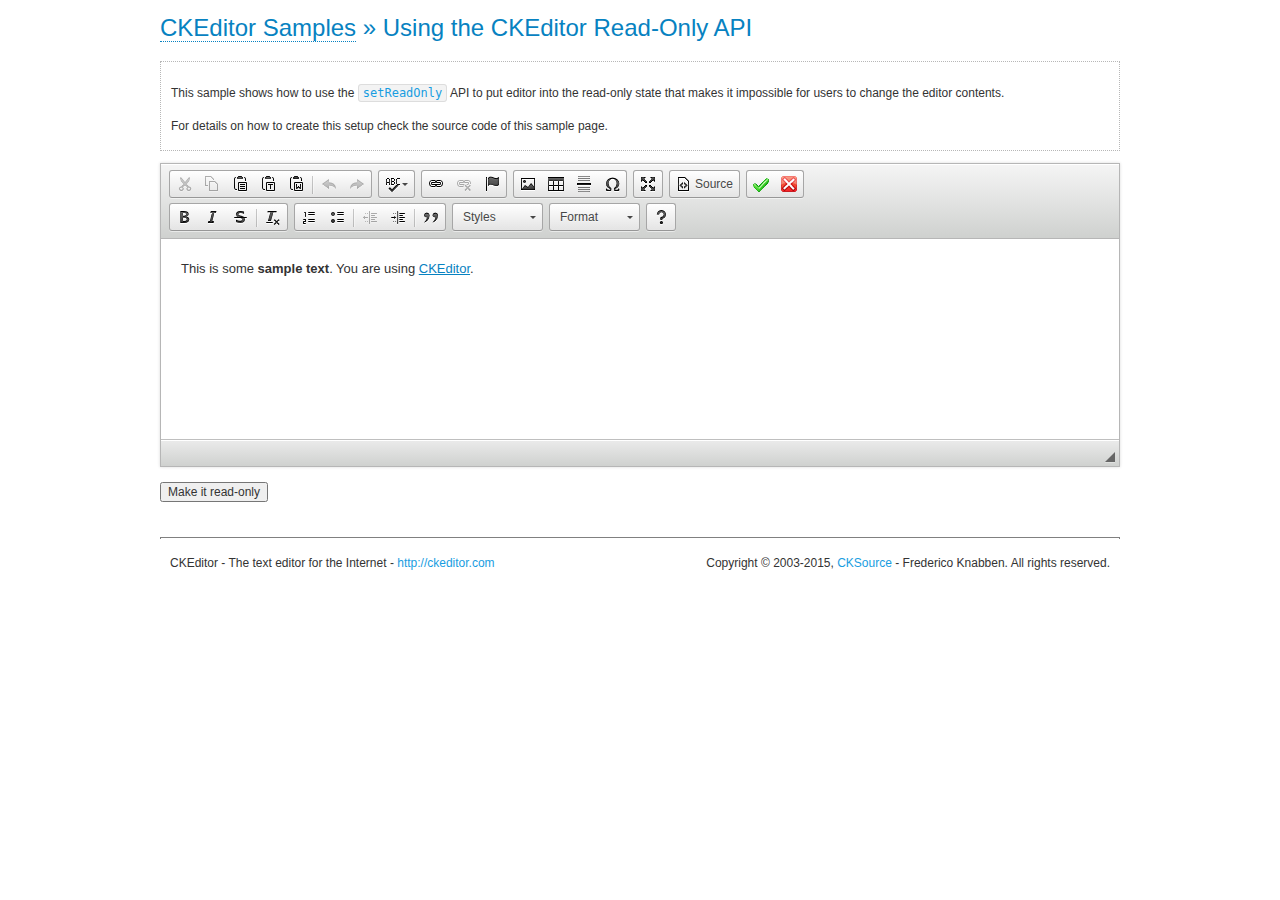
<file: javaee-rest/src/main/webapp/assets/js/ckeditor/samples/readonly.html>
<!DOCTYPE html>
<!--
Copyright (c) 2003-2015, CKSource - Frederico Knabben. All rights reserved.
For licensing, see LICENSE.md or http://ckeditor.com/license
-->
<html>
<head>
	<meta charset="utf-8">
	<title>Using the CKEditor Read-Only API &mdash; CKEditor Sample</title>
	<script src="../ckeditor.js"></script>
	<link rel="stylesheet" href="sample.css">
	<script>

		var editor;

		// The instanceReady event is fired, when an instance of CKEditor has finished
		// its initialization.
		CKEDITOR.on( 'instanceReady', function( ev ) {
			editor = ev.editor;

			// Show this "on" button.
			document.getElementById( 'readOnlyOn' ).style.display = '';

			// Event fired when the readOnly property changes.
			editor.on( 'readOnly', function() {
				document.getElementById( 'readOnlyOn' ).style.display = this.readOnly ? 'none' : '';
				document.getElementById( 'readOnlyOff' ).style.display = this.readOnly ? '' : 'none';
			});
		});

		function toggleReadOnly( isReadOnly ) {
			// Change the read-only state of the editor.
			// http://docs.ckeditor.com/#!/api/CKEDITOR.editor-method-setReadOnly
			editor.setReadOnly( isReadOnly );
		}

	</script>
</head>
<body>
	<h1 class="samples">
		<a href="index.html">CKEditor Samples</a> &raquo; Using the CKEditor Read-Only API
	</h1>
	<div class="description">
		<p>
			This sample shows how to use the
			<code><a class="samples" href="http://docs.ckeditor.com/#!/api/CKEDITOR.editor-method-setReadOnly">setReadOnly</a></code>
			API to put editor into the read-only state that makes it impossible for users to change the editor contents.
		</p>
		<p>
			For details on how to create this setup check the source code of this sample page.
		</p>
	</div>
	<form action="sample_posteddata.php" method="post">
		<p>
			<textarea class="ckeditor" id="editor1" name="editor1" cols="100" rows="10">&lt;p&gt;This is some &lt;strong&gt;sample text&lt;/strong&gt;. You are using &lt;a href="http://ckeditor.com/"&gt;CKEditor&lt;/a&gt;.&lt;/p&gt;</textarea>
		</p>
		<p>
			<input id="readOnlyOn" onclick="toggleReadOnly();" type="button" value="Make it read-only" style="display:none">
			<input id="readOnlyOff" onclick="toggleReadOnly( false );" type="button" value="Make it editable again" style="display:none">
		</p>
	</form>
	<div id="footer">
		<hr>
		<p>
			CKEditor - The text editor for the Internet - <a class="samples" href="http://ckeditor.com/">http://ckeditor.com</a>
		</p>
		<p id="copy">
			Copyright &copy; 2003-2015, <a class="samples" href="http://cksource.com/">CKSource</a> - Frederico
			Knabben. All rights reserved.
		</p>
	</div>
</body>
</html>
</file>
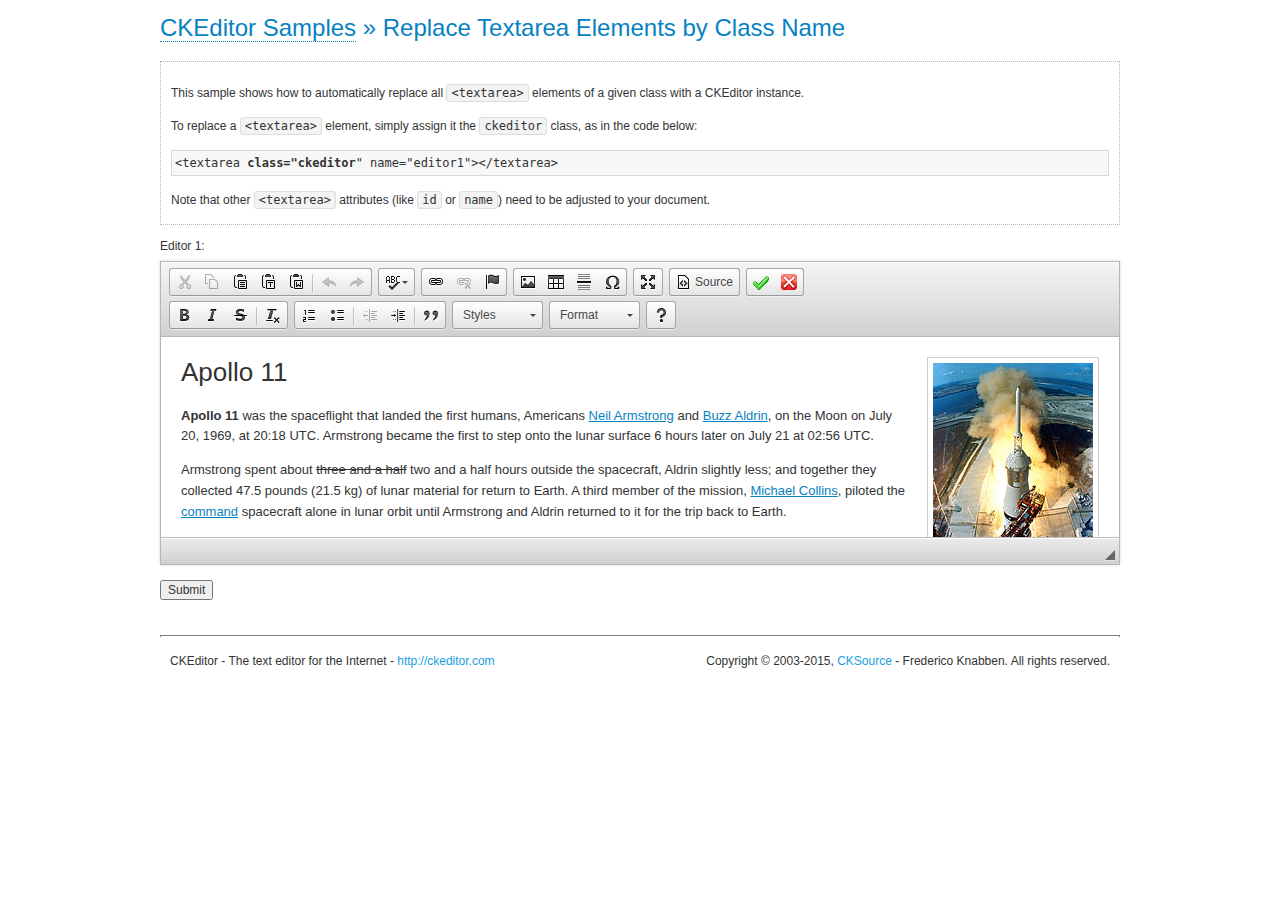
<file: javaee-rest/src/main/webapp/assets/js/ckeditor/samples/replacebyclass.html>
<!DOCTYPE html>
<!--
Copyright (c) 2003-2015, CKSource - Frederico Knabben. All rights reserved.
For licensing, see LICENSE.md or http://ckeditor.com/license
-->
<html>
<head>
	<meta charset="utf-8">
	<title>Replace Textareas by Class Name &mdash; CKEditor Sample</title>
	<script src="../ckeditor.js"></script>
	<link rel="stylesheet" href="sample.css">
</head>
<body>
	<h1 class="samples">
		<a href="index.html">CKEditor Samples</a> &raquo; Replace Textarea Elements by Class Name
	</h1>
	<div class="description">
		<p>
			This sample shows how to automatically replace all <code>&lt;textarea&gt;</code> elements
			of a given class with a CKEditor instance.
		</p>
		<p>
			To replace a <code>&lt;textarea&gt;</code> element, simply assign it the <code>ckeditor</code>
			class, as in the code below:
		</p>
<pre class="samples">
&lt;textarea <strong>class="ckeditor</strong>" name="editor1"&gt;&lt;/textarea&gt;
</pre>
		<p>
			Note that other <code>&lt;textarea&gt;</code> attributes (like <code>id</code> or <code>name</code>) need to be adjusted to your document.
		</p>
	</div>
	<form action="sample_posteddata.php" method="post">
		<p>
			<label for="editor1">
				Editor 1:
			</label>
			<textarea class="ckeditor" cols="80" id="editor1" name="editor1" rows="10">
				&lt;h1&gt;&lt;img alt=&quot;Saturn V carrying Apollo 11&quot; class=&quot;right&quot; src=&quot;assets/sample.jpg&quot;/&gt; Apollo 11&lt;/h1&gt; &lt;p&gt;&lt;b&gt;Apollo 11&lt;/b&gt; was the spaceflight that landed the first humans, Americans &lt;a href=&quot;http://en.wikipedia.org/wiki/Neil_Armstrong&quot; title=&quot;Neil Armstrong&quot;&gt;Neil Armstrong&lt;/a&gt; and &lt;a href=&quot;http://en.wikipedia.org/wiki/Buzz_Aldrin&quot; title=&quot;Buzz Aldrin&quot;&gt;Buzz Aldrin&lt;/a&gt;, on the Moon on July 20, 1969, at 20:18 UTC. Armstrong became the first to step onto the lunar surface 6 hours later on July 21 at 02:56 UTC.&lt;/p&gt; &lt;p&gt;Armstrong spent about &lt;s&gt;three and a half&lt;/s&gt; two and a half hours outside the spacecraft, Aldrin slightly less; and together they collected 47.5 pounds (21.5&amp;nbsp;kg) of lunar material for return to Earth. A third member of the mission, &lt;a href=&quot;http://en.wikipedia.org/wiki/Michael_Collins_(astronaut)&quot; title=&quot;Michael Collins (astronaut)&quot;&gt;Michael Collins&lt;/a&gt;, piloted the &lt;a href=&quot;http://en.wikipedia.org/wiki/Apollo_Command/Service_Module&quot; title=&quot;Apollo Command/Service Module&quot;&gt;command&lt;/a&gt; spacecraft alone in lunar orbit until Armstrong and Aldrin returned to it for the trip back to Earth.&lt;/p&gt; &lt;h2&gt;Broadcasting and &lt;em&gt;quotes&lt;/em&gt; &lt;a id=&quot;quotes&quot; name=&quot;quotes&quot;&gt;&lt;/a&gt;&lt;/h2&gt; &lt;p&gt;Broadcast on live TV to a world-wide audience, Armstrong stepped onto the lunar surface and described the event as:&lt;/p&gt; &lt;blockquote&gt;&lt;p&gt;One small step for [a] man, one giant leap for mankind.&lt;/p&gt;&lt;/blockquote&gt; &lt;p&gt;Apollo 11 effectively ended the &lt;a href=&quot;http://en.wikipedia.org/wiki/Space_Race&quot; title=&quot;Space Race&quot;&gt;Space Race&lt;/a&gt; and fulfilled a national goal proposed in 1961 by the late U.S. President &lt;a href=&quot;http://en.wikipedia.org/wiki/John_F._Kennedy&quot; title=&quot;John F. Kennedy&quot;&gt;John F. Kennedy&lt;/a&gt; in a speech before the United States Congress:&lt;/p&gt; &lt;blockquote&gt;&lt;p&gt;[...] before this decade is out, of landing a man on the Moon and returning him safely to the Earth.&lt;/p&gt;&lt;/blockquote&gt; &lt;h2&gt;Technical details &lt;a id=&quot;tech-details&quot; name=&quot;tech-details&quot;&gt;&lt;/a&gt;&lt;/h2&gt; &lt;table align=&quot;right&quot; border=&quot;1&quot; bordercolor=&quot;#ccc&quot; cellpadding=&quot;5&quot; cellspacing=&quot;0&quot; style=&quot;border-collapse:collapse;margin:10px 0 10px 15px;&quot;&gt; &lt;caption&gt;&lt;strong&gt;Mission crew&lt;/strong&gt;&lt;/caption&gt; &lt;thead&gt; &lt;tr&gt; &lt;th scope=&quot;col&quot;&gt;Position&lt;/th&gt; &lt;th scope=&quot;col&quot;&gt;Astronaut&lt;/th&gt; &lt;/tr&gt; &lt;/thead&gt; &lt;tbody&gt; &lt;tr&gt; &lt;td&gt;Commander&lt;/td&gt; &lt;td&gt;Neil A. Armstrong&lt;/td&gt; &lt;/tr&gt; &lt;tr&gt; &lt;td&gt;Command Module Pilot&lt;/td&gt; &lt;td&gt;Michael Collins&lt;/td&gt; &lt;/tr&gt; &lt;tr&gt; &lt;td&gt;Lunar Module Pilot&lt;/td&gt; &lt;td&gt;Edwin &amp;quot;Buzz&amp;quot; E. Aldrin, Jr.&lt;/td&gt; &lt;/tr&gt; &lt;/tbody&gt; &lt;/table&gt; &lt;p&gt;Launched by a &lt;strong&gt;Saturn V&lt;/strong&gt; rocket from &lt;a href=&quot;http://en.wikipedia.org/wiki/Kennedy_Space_Center&quot; title=&quot;Kennedy Space Center&quot;&gt;Kennedy Space Center&lt;/a&gt; in Merritt Island, Florida on July 16, Apollo 11 was the fifth manned mission of &lt;a href=&quot;http://en.wikipedia.org/wiki/NASA&quot; title=&quot;NASA&quot;&gt;NASA&lt;/a&gt;&amp;#39;s Apollo program. The Apollo spacecraft had three parts:&lt;/p&gt; &lt;ol&gt; &lt;li&gt;&lt;strong&gt;Command Module&lt;/strong&gt; with a cabin for the three astronauts which was the only part which landed back on Earth&lt;/li&gt; &lt;li&gt;&lt;strong&gt;Service Module&lt;/strong&gt; which supported the Command Module with propulsion, electrical power, oxygen and water&lt;/li&gt; &lt;li&gt;&lt;strong&gt;Lunar Module&lt;/strong&gt; for landing on the Moon.&lt;/li&gt; &lt;/ol&gt; &lt;p&gt;After being sent to the Moon by the Saturn V&amp;#39;s upper stage, the astronauts separated the spacecraft from it and travelled for three days until they entered into lunar orbit. Armstrong and Aldrin then moved into the Lunar Module and landed in the &lt;a href=&quot;http://en.wikipedia.org/wiki/Mare_Tranquillitatis&quot; title=&quot;Mare Tranquillitatis&quot;&gt;Sea of Tranquility&lt;/a&gt;. They stayed a total of about 21 and a half hours on the lunar surface. After lifting off in the upper part of the Lunar Module and rejoining Collins in the Command Module, they returned to Earth and landed in the &lt;a href=&quot;http://en.wikipedia.org/wiki/Pacific_Ocean&quot; title=&quot;Pacific Ocean&quot;&gt;Pacific Ocean&lt;/a&gt; on July 24.&lt;/p&gt; &lt;hr/&gt; &lt;p style=&quot;text-align: right;&quot;&gt;&lt;small&gt;Source: &lt;a href=&quot;http://en.wikipedia.org/wiki/Apollo_11&quot;&gt;Wikipedia.org&lt;/a&gt;&lt;/small&gt;&lt;/p&gt;
			</textarea>
		</p>
		<p>
			<input type="submit" value="Submit">
		</p>
	</form>
	<div id="footer">
		<hr>
		<p>
			CKEditor - The text editor for the Internet - <a class="samples" href="http://ckeditor.com/">http://ckeditor.com</a>
		</p>
		<p id="copy">
			Copyright &copy; 2003-2015, <a class="samples" href="http://cksource.com/">CKSource</a> - Frederico
			Knabben. All rights reserved.
		</p>
	</div>
</body>
</html>
</file>
<file: javaee-rest/src/main/webapp/assets/js/ckeditor/samples/sample.css>
/*
Copyright (c) 2003-2015, CKSource - Frederico Knabben. All rights reserved.
For licensing, see LICENSE.md or http://ckeditor.com/license
*/

html, body, h1, h2, h3, h4, h5, h6, div, span, blockquote, p, address, form, fieldset, img, ul, ol, dl, dt, dd, li, hr, table, td, th, strong, em, sup, sub, dfn, ins, del, q, cite, var, samp, code, kbd, tt, pre
{
	line-height: 1.5;
}

body
{
	padding: 10px 30px;
}

input, textarea, select, option, optgroup, button, td, th
{
	font-size: 100%;
}

pre
{
	-moz-tab-size: 4;
	-o-tab-size: 4;
	-webkit-tab-size: 4;
	tab-size: 4;
}

pre, code, kbd, samp, tt
{
	font-family: monospace,monospace;
	font-size: 1em;
}

body {
	width: 960px;
	margin: 0 auto;
}

code
{
	background: #f3f3f3;
	border: 1px solid #ddd;
	padding: 1px 4px;

	-moz-border-radius: 3px;
	-webkit-border-radius: 3px;
	border-radius: 3px;
}

abbr
{
	border-bottom: 1px dotted #555;
	cursor: pointer;
}

.new, .beta
{
	text-transform: uppercase;
	font-size: 10px;
	font-weight: bold;
	padding: 1px 4px;
	margin: 0 0 0 5px;
	color: #fff;
	float: right;

	-moz-border-radius: 3px;
	-webkit-border-radius: 3px;
	border-radius: 3px;
}

.new
{
	background: #FF7E00;
	border: 1px solid #DA8028;
	text-shadow: 0 1px 0 #C97626;

	-moz-box-shadow: 0 2px 3px 0 #FFA54E inset;
	-webkit-box-shadow: 0 2px 3px 0 #FFA54E inset;
	box-shadow: 0 2px 3px 0 #FFA54E inset;
}

.beta
{
	background: #18C0DF;
	border: 1px solid #19AAD8;
	text-shadow: 0 1px 0 #048CAD;
	font-style: italic;

	-moz-box-shadow: 0 2px 3px 0 #50D4FD inset;
	-webkit-box-shadow: 0 2px 3px 0 #50D4FD inset;
	box-shadow: 0 2px 3px 0 #50D4FD inset;
}

h1.samples
{
	color: #0782C1;
	font-size: 200%;
	font-weight: normal;
	margin: 0;
	padding: 0;
}

h1.samples a
{
	color: #0782C1;
	text-decoration: none;
	border-bottom: 1px dotted #0782C1;
}

.samples a:hover
{
	border-bottom: 1px dotted #0782C1;
}

h2.samples
{
	color: #000000;
	font-size: 130%;
	margin: 15px 0 0 0;
	padding: 0;
}

p, blockquote, address, form, pre, dl, h1.samples, h2.samples
{
	margin-bottom: 15px;
}

ul.samples
{
	margin-bottom: 15px;
}

.clear
{
	clear: both;
}

fieldset
{
	margin: 0;
	padding: 10px;
}

body, input, textarea
{
	color: #333333;
	font-family: Arial, Helvetica, sans-serif;
}

body
{
	font-size: 75%;
}

a.samples
{
	color: #189DE1;
	text-decoration: none;
}

form
{
	margin: 0;
	padding: 0;
}

pre.samples
{
	background-color: #F7F7F7;
	border: 1px solid #D7D7D7;
	overflow: auto;
	padding: 0.25em;
	white-space: pre-wrap; /* CSS 2.1 */
	word-wrap: break-word; /* IE7 */
}

#footer
{
	clear: both;
	padding-top: 10px;
}

#footer hr
{
	margin: 10px 0 15px 0;
	height: 1px;
	border: solid 1px gray;
	border-bottom: none;
}

#footer p
{
	margin: 0 10px 10px 10px;
	float: left;
}

#footer #copy
{
	float: right;
}

#outputSample
{
	width: 100%;
	table-layout: fixed;
}

#outputSample thead th
{
	color: #dddddd;
	background-color: #999999;
	padding: 4px;
	white-space: nowrap;
}

#outputSample tbody th
{
	vertical-align: top;
	text-align: left;
}

#outputSample pre
{
	margin: 0;
	padding: 0;
}

.description
{
	border: 1px dotted #B7B7B7;
	margin-bottom: 10px;
	padding: 10px 10px 0;
	overflow: hidden;
}

label
{
	display: block;
	margin-bottom: 6px;
}

/**
 *	CKEditor editables are automatically set with the "cke_editable" class
 *	plus cke_editable_(inline|themed) depending on the editor type.
 */

/* Style a bit the inline editables. */
.cke_editable.cke_editable_inline
{
	cursor: pointer;
}

/* Once an editable element gets focused, the "cke_focus" class is
   added to it, so we can style it differently. */
.cke_editable.cke_editable_inline.cke_focus
{
	box-shadow: inset 0px 0px 20px 3px #ddd, inset 0 0 1px #000;
	outline: none;
	background: #eee;
	cursor: text;
}

/* Avoid pre-formatted overflows inline editable. */
.cke_editable_inline pre
{
	white-space: pre-wrap;
	word-wrap: break-word;
}

/**
 *	Samples index styles.
 */

.twoColumns,
.twoColumnsLeft,
.twoColumnsRight
{
	overflow: hidden;
}

.twoColumnsLeft,
.twoColumnsRight
{
	width: 45%;
}

.twoColumnsLeft
{
	float: left;
}

.twoColumnsRight
{
	float: right;
}

dl.samples
{
	padding: 0 0 0 40px;
}
dl.samples > dt
{
	display: list-item;
	list-style-type: disc;
	list-style-position: outside;
	margin: 0 0 3px;
}
dl.samples > dd
{
	margin: 0 0 3px;
}
.warning
{
	color: #ff0000;
	background-color: #FFCCBA;
	border: 2px dotted #ff0000;
	padding: 15px 10px;
	margin: 10px 0;
}

/* Used on inline samples */

blockquote
{
	font-style: italic;
	font-family: Georgia, Times, "Times New Roman", serif;
	padding: 2px 0;
	border-style: solid;
	border-color: #ccc;
	border-width: 0;
}

.cke_contents_ltr blockquote
{
	padding-left: 20px;
	padding-right: 8px;
	border-left-width: 5px;
}

.cke_contents_rtl blockquote
{
	padding-left: 8px;
	padding-right: 20px;
	border-right-width: 5px;
}

img.right {
	border: 1px solid #ccc;
	float: right;
	margin-left: 15px;
	padding: 5px;
}

img.left {
	border: 1px solid #ccc;
	float: left;
	margin-right: 15px;
	padding: 5px;
}

.marker
{
	background-color: Yellow;
}
</file>
